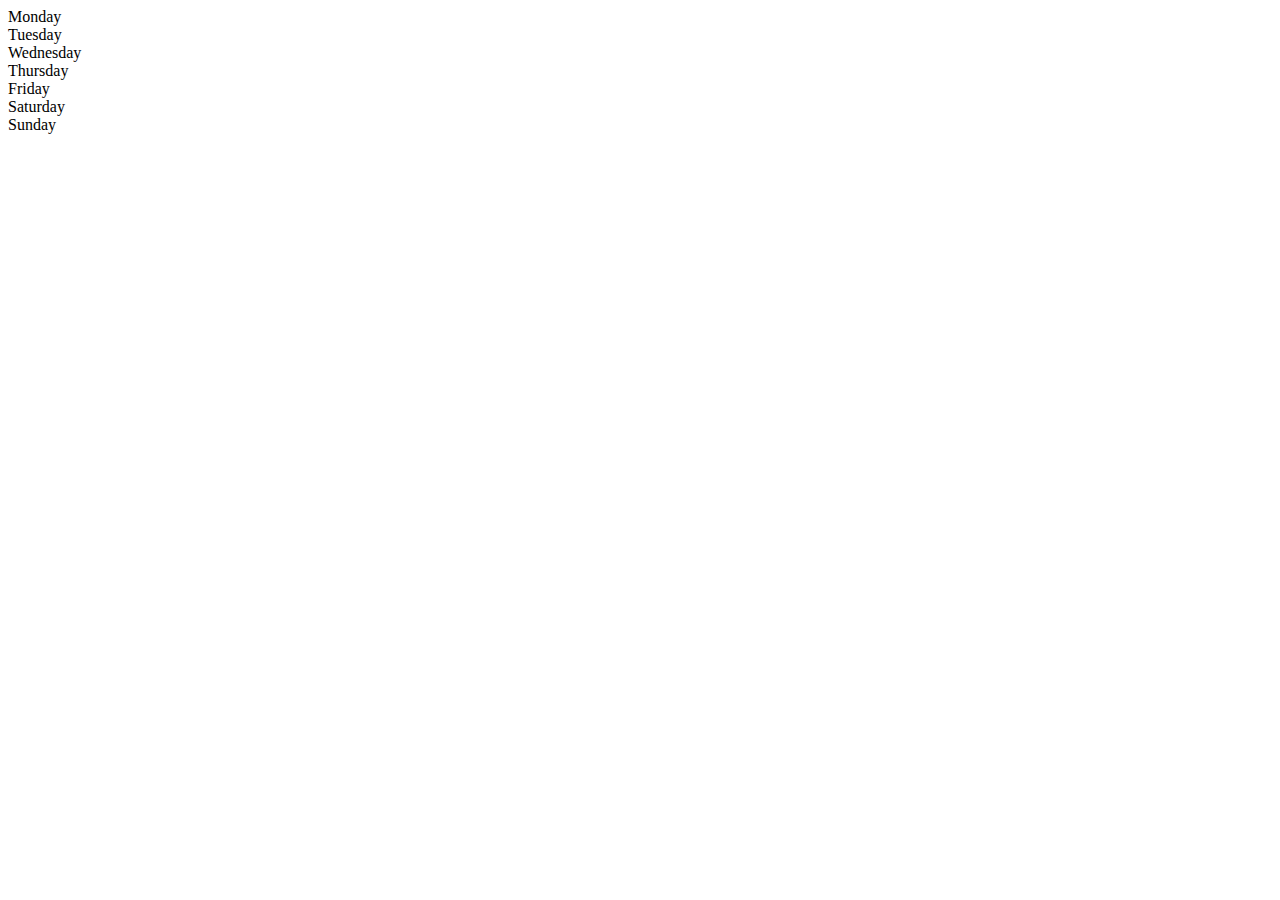
<file: src/main/resources/static/index.html>
<!DOCTYPE html>
<html lang="en">
<head>
    <meta charset="UTF-8">
    <title>Calendar</title>
    <link rel="stylesheet" href="style.css">
</head>
<body>
<div id="container">
    <div id="calendar">
        <div>Monday</div>
        <div>Tuesday</div>
        <div>Wednesday</div>
        <div>Thursday</div>
        <div>Friday</div>
        <div>Saturday</div>
        <div>Sunday</div>
    </div>
</div>
</body>
</html>
</file>
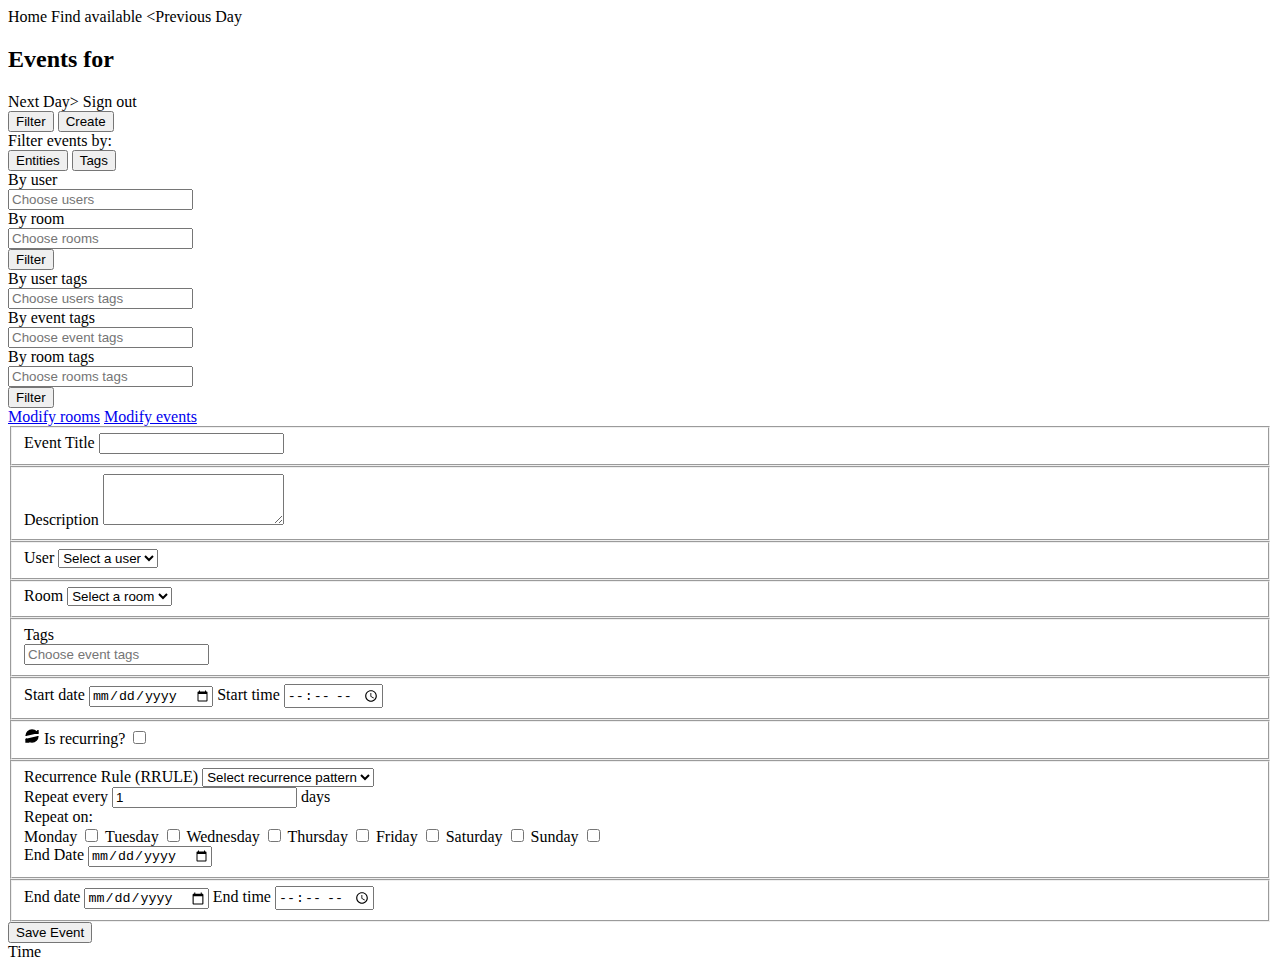
<file: src/main/resources/templates/calendar-day.html>
<!DOCTYPE html>
<html lang="en" xmlns:th="http://www.thymeleaf.org">

<head>
    <meta charset="UTF-8">
    <meta name="viewport" content="width=device-width, initial-scale=1.0">
    <title>Room Calendar</title>
    <link rel="stylesheet" th:href="@{/css/style.css}">
    <link rel="preconnect" href="https://fonts.googleapis.com">
    <link rel="preconnect" href="https://fonts.gstatic.com" crossorigin>
    <link href="https://fonts.googleapis.com/css2?family=Comfortaa:wght@300..700&display=swap" rel="stylesheet">
</head>

<body id="noscroll">
<div class="navigation">
    <a th:href="@{/calendar/(date=${currentDay},userIds=${userIds},roomIds=${roomIds})}" class="nav-link">Home</a>

    <a th:href="@{/calendar/findAvailable}" class="nav-link">Find available</a>

    <a th:href="@{/calendar/day(date=${previousDay},userIds=${userIds},roomIds=${roomIds})}" class="nav-link">
        &lt;Previous Day</a>

    <h2>
        Events for
        <span th:text="${#temporals.format(selectedDate, 'MMMM d, yyyy')}" style="color: var(--color-gold)">
            </span>
    </h2>

    <a th:href="@{/calendar/day(date=${nextDay},userIds=${userIds},roomIds=${roomIds})}" class="nav-link">
        Next Day&gt;
    </a>
    <a th:href="@{/signout}" class="nav-link">Sign out</a>

</div>


<div class="calendar-container">

    <div id="sidepanel">
        <div id="sidepanel-toggle" th:if="${canManageEvents}">
            <button class="sidepanel-button gold-border" id="sidepanel-button-left" onclick="toggleSidepanel('filter')">
                Filter
            </button>

            <button class="sidepanel-button" id="sidepanel-button-right" onclick="toggleSidepanel('create')">
                Create
            </button>
        </div>

        <div id="sidepanel-filter">
                <span>
                    Filter events by:
                </span>
            <div id="filter-toggle">
                <button class="sidepanel-button gold-border" id="filter-button-left"
                        onclick="toggleFilter('entities')">
                    Entities
                </button>

                <button class="sidepanel-button" id="filter-button-right" onclick="toggleFilter('tags')">
                    Tags
                </button>
            </div>


            <form id="filterEntityForm">

                <input type="hidden" th:name="${_csrf.parameterName}" th:value="${_csrf.token}"/>
                <input type="hidden" th:name="date" th:value="${selectedDate}"/>

                <div class="form-group">
                    <label for="userSearchInput">By user</label>
                    <div class="multi-select">
                        <div class="selected-container" id="userSelectedContainer"></div>
                        <input type="text" id="userSearchInput" placeholder="Choose users" autocomplete="off">
                        <div class="select-items select-hide" id="userSelectItems">
                            <div th:each="user : ${users}" th:data-value="${user.id}"
                                 th:data-name="${user.username}" th:text="${user.username}"></div>
                        </div>
                        <input type="hidden" id="filterUser" name="userIds" value="">
                    </div>
                </div>

                <div class="form-group">
                    <label for="roomSearchInput">By room</label>
                    <div class="multi-select">
                        <div class="selected-container" id="roomSelectedContainer">
                        </div>
                        <input type="text" id="roomSearchInput" placeholder="Choose rooms" autocomplete="off">
                        <div class="select-items select-hide" id="roomSelectItems">
                            <div th:each="room : ${rooms}" th:data-value="${room.id}" th:data-name="${room.name}"
                                 th:text="${room.name}"></div>
                        </div>
                        <input type="hidden" id="filterRoom" name="roomIds" value="">
                    </div>
                </div>
                <button type="submit" form="filterEntityForm" class="filterButton">Filter</button>

            </form>


            <form id="filterTagsForm" class="hidden">

                <input type="hidden" th:name="${_csrf.parameterName}" th:value="${_csrf.token}"/>
                <input type="hidden" th:name="date" th:value="${selectedDate}"/>

                <div class="form-group">
                    <label for="userTagsSearchInput">By user tags</label>
                    <div class="multi-select">
                        <div class="selected-container" id="userTagsSelectedContainer"></div>
                        <input type="text" id="userTagsSearchInput" placeholder="Choose users tags"
                               autocomplete="off">
                        <div class="select-items select-hide" id="userTagsSelectItems">
                            <div th:each="userTag : ${userTags}" th:data-value="${userTag}"
                                 th:data-name="${userTag}" th:text="${userTag}"></div>
                        </div>
                        <input type="hidden" id="filterTagsUser" name="userTags" value="">
                    </div>
                </div>
                <div class="form-group">
                    <label for="eventTagsSearchInput">By event tags</label>
                    <div class="multi-select">
                        <div class="selected-container" id="eventTagsSelectedContainer"></div>
                        <input type="text" id="eventTagsSearchInput" placeholder="Choose event tags"
                               autocomplete="off">
                        <div class="select-items select-hide" id="eventTagsSelectItems">
                            <div th:each="eventTag : ${eventTags}" th:data-value="${eventTag}"
                                 th:data-name="${eventTag}" th:text="${eventTag}"></div>
                        </div>
                        <input type="hidden" id="filterTagsEvent" name="eventTags" value="">
                    </div>
                </div>
                <div class="form-group">
                    <label for="roomTagsSearchInput">By room tags</label>
                    <div class="multi-select">
                        <div class="selected-container" id="roomTagsSelectedContainer">
                        </div>
                        <input type="text" id="roomTagsSearchInput" placeholder="Choose rooms tags"
                               autocomplete="off">
                        <div class="select-items select-hide" id="roomTagsSelectItems">
                            <div th:each="roomTag : ${roomTags}" th:data-value="${roomTag}"
                                 th:data-name="${roomTag}" th:text="${roomTag}"></div>
                        </div>
                        <input type="hidden" id="filterTagsRoom" name="roomTags" value="">
                    </div>
                </div>
                <button type="submit" form="filterTagsForm" class="filterButton">Filter</button>

            </form>


            <a href="/config/rooms" class="nav-link">Modify rooms</a>
            <a href="/config/events" class="nav-link">Modify events</a>
        </div>

        <div id="sidepanel-creation" class="hidden">
            <form id="eventForm">
                <input type="hidden" th:name="${_csrf.parameterName}" th:value="${_csrf.token}"/>

                <fieldset class="form-group">
                    <label for="eventTitle">Event Title</label>
                    <input type="text" id="eventTitle" name="title" required>
                </fieldset>

                <fieldset class="form-group">
                    <label for="eventDescription">Description</label>
                    <textarea id="eventDescription" name="description" rows="3"></textarea>
                </fieldset>

                <fieldset class="form-group">
                    <label for="userSelect">User</label>
                    <select id="userSelect" name="userId" required>
                        <option value="">Select a user</option>
                        <option th:each="user : ${users}" th:value="${user.id}" th:text="${user.username}"></option>
                    </select>
                </fieldset>

                <fieldset class="form-group">
                    <label for="roomSelect">Room</label>
                    <select id="roomSelect" name="roomId" required>
                        <option value="">Select a room</option>
                        <option th:each="room : ${rooms}" th:value="${room.id}" th:text="${room.name}"></option>
                    </select>
                </fieldset>

                <fieldset>
                    <div class="form-group">
                        <label for="eventTagsInput">Tags</label>
                        <div class="multi-select">
                            <div class="selected-container" id="eventTagsContainer"></div>
                            <input type="text" id="eventTagsInput" placeholder="Choose event tags" autocomplete="off">
                            <div class="select-items select-hide" id="eventTagsItems">
                                <div th:each="eventTag : ${eventTags}" th:data-value="${eventTag}"
                                     th:data-name="${eventTag}" th:text="${eventTag}"></div>
                            </div>
                        </div>
                    </div>
                </fieldset>

                <fieldset class="form-group ">
                    <label for="startDate">Start date</label>
                    <input type="date" id="startDate" name="startDate" required>

                    <label for="startTime">Start time</label>
                    <input type="time" id="startTime" name="startTime" required>
                </fieldset>

                <fieldset class="form-group ">
                    <div class="flex-row" id="is_recurring_zone">
                        <svg xmlns="http://www.w3.org/2000/svg" width="16" height="16" viewBox="0 0 24 24"
                             stroke="currentColor" stroke-width="2">
                            <path d="M3 12a9 9 0 0 1 9-9 9.75 9.75 0 0 1 6.74 2.74L21 8"></path>
                            <path d="M21 3v5h-5"></path>
                            <path d="M21 12a9 9 0 0 1-9 9 9.75 9.75 0 0 1-6.74-2.74L3 16"></path>
                            <path d="M8 21H3v-5"></path>
                        </svg>
                        <label for="is_recurring">Is recurring?</label>
                        <input type="checkbox" id="is_recurring" onclick="toggleRecurrence()" name="is_recurring">
                    </div>
                </fieldset>
                <fieldset class="form-group hidden" id="recurrence_zone">
                    <label for="rrule">Recurrence Rule (RRULE)</label>
                    <select id="rrule" name="rrule" onchange="updateRRule()">
                        <option value="">Select recurrence pattern</option>
                        <option value="FREQ=DAILY">Daily</option>
                        <option value="FREQ=WEEKLY">Weekly</option>
                        <option value="FREQ=MONTHLY">Monthly</option>
                        <option value="FREQ=YEARLY">Yearly</option>
                    </select>

                    <div id="recurrence_options" class="hidden">
                        <div class="flex-row" style="align-items: center; gap:0.5em">
                            <label style="width: max-content" for="interval">Repeat every</label>
                            <input type="number" id="interval" name="interval" min="1" value="1"
                                   onchange="updateRRule()">
                            <span id="interval_unit">days</span>
                        </div>

                        <div id="weekly_options" class="hidden">
                            <label>Repeat on:</label>
                            <div class="weekday-options">
                                <label for="MOinput">Monday</label>
                                <input id="MOinput" type="checkbox" name="weekday" value="MO"
                                       onchange="updateRRule()">

                                <label for="TUinput">Tuesday</label>
                                <input id="TUinput" type="checkbox" name="weekday" value="TU"
                                       onchange="updateRRule()">

                                <label for="WEinput">Wednesday</label>
                                <input id="WEinput" type="checkbox" name="weekday" value="WE"
                                       onchange="updateRRule()">

                                <label for="THinput">Thursday</label>
                                <input id="THinput" type="checkbox" name="weekday" value="TH"
                                       onchange="updateRRule()">

                                <label for="FRinput">Friday</label>
                                <input id="FRinput" type="checkbox" name="weekday" value="FR"
                                       onchange="updateRRule()">

                                <label for="SAinput">Saturday</label>
                                <input id="SAinput" type="checkbox" name="weekday" value="SA"
                                       onchange="updateRRule()">

                                <label for="SUinput">Sunday</label>
                                <input id="SUinput" type="checkbox" name="weekday" value="SU"
                                       onchange="updateRRule()">
                            </div>
                        </div>
                    </div>

                    <label for="recurrenceEndDate">End Date</label>
                    <input type="date" id="recurrenceEndDate" name="recurrenceEndDate">
                </fieldset>

                <fieldset class="form-group ">
                    <label for="endDate" class="sr-only">End date</label>
                    <input type="date" id="endDate" name="endDate" placeholder="Date" required>
                    <label for="endTime" class="sr-only">End time</label>
                    <input type="time" id="endTime" name="endTime" placeholder="Time" required>
                </fieldset>

                <div class="error-message" id="date-time-error" style="display: none; color: red; margin-top: 5px;">
                </div>
                <button type="submit" class="filterButton">Save Event</button>
            </form>
        </div>
    </div>

    <div id="scrollable">
        <div id="now-line"></div>
        <div class="flex-row">
            <div class="time-column">
                <div class="day-header time-header">
                    <span>Time</span>
                </div>
                <div class="time-slots">
                    <div th:each="hour : ${hours}" class="time-slot">
                        <span th:text="${hour + ':00'}"></span>
                    </div>
                </div>
            </div>

            <div class="day-grid">

                <div th:each="roomDay : ${roomDays}" th:class="'room-column'">
                    <div class="room-header">
                        <span class="room-name" th:text="${roomDay.room.name}"></span>
                    </div>
                    <div class="room-time-grid">
                        <div th:each="hour : ${hours}" class="hour-slot" th:data-hour="${hour}"
                             th:data-room="${roomDay.room.id}" th:data-day="${selectedDate}">
                        </div>
                        <div th:each="event : ${roomDay.getEvents()}" th:class="'event'" th:draggable="true"
                             th:style="'height: calc(' + ${event.getDurationInADay()} + '* var(--hour-height));top: calc(' + ${event.getStartTimeToUse()} + ' * var(--hour-height) + 0px);'">
                            <a class="event-title" th:href="@{/event/{id}(id=${event.id})}"
                               th:text="${event.title}"></a>
                            <div class="event-time"
                                 th:text="${#temporals.format(event.startTime, 'HH:mm') + ' - ' + #temporals.format(event.endTime, 'HH:mm')}">
                            </div>
                            <div class="event-details">
                                    <span class="event-user" th:if="${event.user != null}"
                                          th:text="${'User: ' + event.user.username}"></span>

                                <span class="event-desc" th:if="${event.description}"
                                      th:text="${#strings.abbreviate(event.description, 50)}"></span>
                            </div>
                        </div>
                    </div>
                </div>
            </div>
        </div>
    </div>
</div>
</body>

<script>
    function toggleRecurrence() {
        const isRecurring = document.getElementById('is_recurring').checked;
        const recurrenceZone = document.getElementById('recurrence_zone');
        if (isRecurring) {
            recurrenceZone.classList.remove('hidden');
        } else {
            recurrenceZone.classList.add('hidden');
        }
    }

    function updateRRule() {
        const freq = document.getElementById('rrule').value;
        const recurrenceOptions = document.getElementById('recurrence_options');
        const weeklyOptions = document.getElementById('weekly_options');
        const intervalUnit = document.getElementById('interval_unit');

        if (freq) {
            recurrenceOptions.classList.remove('hidden');
            weeklyOptions.classList.toggle('hidden', freq !== 'FREQ=WEEKLY');

            // Update interval unit text
            switch (freq) {
                case 'FREQ=DAILY':
                    intervalUnit.textContent = 'days';
                    break;
                case 'FREQ=WEEKLY':
                    intervalUnit.textContent = 'weeks';
                    break;
                case 'FREQ=MONTHLY':
                    intervalUnit.textContent = 'months';
                    break;
                case 'FREQ=YEARLY':
                    intervalUnit.textContent = 'years';
                    break;
            }
        } else {
            recurrenceOptions.classList.add('hidden');
        }
    }

    function updateNowLine() {
        const time = new Date();
        const hour = time.getHours();
        const minutes = time.getMinutes();
        //This gets the height of the time slot with all the CSS applied
        const hourHeight = document.getElementsByClassName('time-slot')[0].getBoundingClientRect().height;

        //This gets the top position of the time slots container (The start of our scrollable area)
        const calendarTop = document.getElementsByClassName('time-slot')[0].getBoundingClientRect().top;

        const position = calendarTop + ((hour - 1) + minutes / 60) * (hourHeight);

        document.getElementById('now-line').style.top = position + 'px';
    }

    const eventForm = document.getElementById('eventForm');

    async function validateDateTimeRange() {
        const startDate = document.getElementById('startDate').value;
        const startTime = document.getElementById('startTime').value;
        const endDate = document.getElementById('endDate').value;
        const endTime = document.getElementById('endTime').value;
        const roomId = document.getElementById('roomSelect').value;

        if (!startDate || !startTime || !endDate || !endTime || !roomId) {
            return false;
        }

        const startDateTime = new Date(`${startDate}T${startTime}`);
        const endDateTime = new Date(`${endDate}T${endTime}`);

        const errorElement = document.getElementById('date-time-error');

        if (endDateTime <= startDateTime) {
            errorElement.textContent = "End date/time must be after start date/time";
            errorElement.style.display = "block";
            return false;
        }

        // Check availability with the API
        try {
            const response = await fetch('/api/v1/checkavailability', {
                method: 'POST',
                headers: {
                    'Content-Type': 'application/json',
                },
                credentials: 'include',
                body: JSON.stringify({
                    startTime: `${startDate}T${startTime}:00`,
                    endTime: `${endDate}T${endTime}:00`,
                    roomId: roomId,
                })
            });

            const data = await response.json();
            if (data === false) {
                errorElement.textContent = "The selected time slot is not available";
                errorElement.style.display = "block";
                return false;
            }
        } catch (error) {
            console.error("Error checking availability:", error);
            errorElement.textContent = "Failed to check time slot availability";
            errorElement.style.display = "block";
            return false;
        }
        errorElement.style.display = "none";
        return true;
    }

    // Add validation to the date and time fields
    document.getElementById('startDate').addEventListener('change', validateDateTimeRange);
    document.getElementById('startTime').addEventListener('change', validateDateTimeRange);
    document.getElementById('endDate').addEventListener('change', validateDateTimeRange);
    document.getElementById('endTime').addEventListener('change', validateDateTimeRange);

    eventForm.addEventListener('submit', async (e) => {
        e.preventDefault();

        // Validate the date range first
        if (!await validateDateTimeRange()) {
            return;
        }

        // Combine date and time inputs into datetime strings
        const startDate = document.getElementById('startDate').value;
        const startTime = document.getElementById('startTime').value;
        const endDate = document.getElementById('endDate').value;
        const endTime = document.getElementById('endTime').value;

        const startDateTime = `${startDate}T${startTime}:00`;
        const endDateTime = `${endDate}T${endTime}:00`;

        const formData = {
            title: document.getElementById('eventTitle').value,
            description: document.getElementById('eventDescription').value,
            roomId: document.getElementById('roomSelect').value,
            userId: document.getElementById('userSelect').value,
            recurring: document.getElementById('is_recurring').checked,
            rrule: document.getElementById('is_recurring').checked ? document.getElementById('rrule').value : null,
            recurrenceEndDate: document.getElementById('is_recurring').checked && document.getElementById('recurrenceEndDate').value ?
                document.getElementById('recurrenceEndDate').value + 'T00:00:00' : null,
            interval: document.getElementById('is_recurring').checked ? document.getElementById('interval').value : null,
            weekdays: document.getElementById('is_recurring').checked && document.getElementById('rrule').value === 'FREQ=WEEKLY' ?
                Array.from(document.querySelectorAll('input[name="weekday"]:checked')).map(checkbox => checkbox.value) : null,
            startTime: startDateTime,
            endTime: endDateTime
        };

        try {
            const response = await fetch('/api/v1/addevents', {
                method: 'POST',
                headers: {
                    'Content-Type': 'application/json',
                },
                credentials: 'include',
                body: JSON.stringify(formData)
            });

            if (response.ok) {
                window.location.reload();
            } else {
                let errorMessage = getErrorMessageForStatusCode(response.status);

                // Try to get more specific error from response body
                try {
                    const errorData = await response.json();
                    if (errorData.message) {
                        errorMessage += `: ${errorData.message}`;
                    }
                } catch (e) {

                }

                alert(`Failed to save event: ${errorMessage}`);
            }
        } catch (error) {
            console.error('Error:', error);
            alert('Failed to save event: Network error');
        }
    });
    const urlParams = new URLSearchParams(window.location.search);
    const preselectedUserIds = urlParams.get('userIds') ? urlParams.get('userIds').split(',') : [];
    const preselectedRoomIds = urlParams.get('roomIds') ? urlParams.get('roomIds').split(',') : [];
    const preselectedRoomTags = urlParams.get('roomTags') ? urlParams.get('roomTags').split(',') : [];
    const preselectedUserTags = urlParams.get('userTags') ? urlParams.get('userTags').split(',') : [];
    const preselectedEventTags = urlParams.get('eventTags') ? urlParams.get('eventTags').split(',') : [];
    document.addEventListener('DOMContentLoaded', function () {
        setupMultiSelectDropdown(
            'userSearchInput',
            'userSelectItems',
            'filterUser',
            'userSelectedContainer',
            preselectedUserIds
        );

        setupMultiSelectDropdown(
            'roomSearchInput',
            'roomSelectItems',
            'filterRoom',
            'roomSelectedContainer',
            preselectedRoomIds
        );

        setupMultiSelectDropdown(
            'userTagsSearchInput',
            'userTagsSelectItems',
            'filterTagsUser',
            'userTagsSelectedContainer',
            preselectedUserTags
        );
        setupMultiSelectDropdown(
            'eventTagsSearchInput',
            'eventTagsSelectItems',
            'filterTagsEvent',
            'eventTagsSelectedContainer',
            preselectedEventTags
        );
        setupMultiSelectDropdown(
            'roomTagsSearchInput',
            'roomTagsSelectItems',
            'filterTagsRoom',
            'roomTagsSelectedContainer',
            preselectedRoomTags
        );


        setupMultiSelectDropdown(
            'eventTagsInput',
            'eventTagsItems',
            'filterTagsEvent',
            'eventTagsContainer'
        );
        const hourSlots = document.querySelectorAll('.hour-slot');
        hourSlots.forEach(function (slot) {
            slot.addEventListener('click', function () {
                const hour = this.getAttribute('data-hour');
                const day = this.getAttribute('data-day');
                const roomId = this.getAttribute('data-room');
                addNewEvent(hour, day, roomId);
            });
        });

        setTimeout(updateNowLine, 200); // Give it a moment to load and then update the line
        setInterval(updateNowLine, 60000); // Update every minute

    });

    function getErrorMessageForStatusCode(status) {
        const errorMessages = {
            400: 'Bad request - Please check your input data',
            401: 'Unauthorized - Please log in again',
            403: 'Forbidden - You don\'t have permission for this action',
            404: 'Not found - The requested resource doesn\'t exist',
            409: 'Conflict - This event conflicts with another event',
            422: 'Validation error - Please check your event details',
            429: 'Too many requests - Please try again later',
            500: 'Server error - Please try again later',
            503: 'Service unavailable - Please try again later'
        };

        return errorMessages[status] || `Unknown error (${status})`;
    }

    function addNewEvent(hour, day, roomId) {
        // Check if user has permission to create events
        const canManageEvents = document.getElementById("sidepanel-toggle");
        if (canManageEvents === null) {
            alert('You do not have permission to create events. Please contact an administrator.');
            return;
        }

        toggleSidepanel('create');
        const hourInt = parseInt(hour);
        const formattedHour = hourInt.toString().padStart(2, '0');

        document.getElementById('startDate').value = day;
        document.getElementById('endDate').value = day;

        document.getElementById('startTime').value = `${formattedHour}:00`;

        // Set end time to 59 minutes later
        let endHour = hourInt;
        let endMinute = 59;
        // If hour is 23, keep at 23:59
        if (hourInt === 23) {
            endHour = 23;
            endMinute = 59;
        }
        document.getElementById('endTime').value = `${endHour.toString().padStart(2, '0')}:${endMinute.toString().padStart(2, '0')}`;

        // Set the room
        if (roomId) {
            document.getElementById('roomSelect').value = roomId;
        }

        validateDateTimeRange();

        // Toggle visibility of panels
        document.getElementById('sidepanel-creation').classList.remove('hidden');
        document.getElementById('sidepanel-filter').classList.add('hidden');
    }

    function toggleSidepanel(value) {
        const sidepanelFilter = document.getElementById('sidepanel-filter');
        const sidepanelCreation = document.getElementById('sidepanel-creation');
        const sidepanelButtonLeft = document.getElementById('sidepanel-button-left');
        const sidepanelButtonRight = document.getElementById('sidepanel-button-right');

        if (value === 'filter') {
            sidepanelFilter.classList.remove('hidden');
            sidepanelCreation.classList.add('hidden');

            sidepanelButtonLeft.classList.add('gold-border');
            sidepanelButtonRight.classList.remove('gold-border');
        } else if (value === 'create') {
            sidepanelCreation.classList.remove('hidden');
            sidepanelFilter.classList.add('hidden');

            sidepanelButtonRight.classList.add('gold-border');
            sidepanelButtonLeft.classList.remove('gold-border');
        } else {
            console.error("Invalid value for toggleSidepanel");
        }

    }

    function toggleFilter(value) {
        const filterEntity = document.getElementById('filterEntityForm');
        const filterTags = document.getElementById('filterTagsForm');

        const filterEntityForm = document.getElementById('filterEntityForm');
        const filterTagsForm = document.getElementById('filterTagsForm');

        const filterButton = document.getElementById('filter-button-left');
        const TagsButton = document.getElementById('filter-button-right');

        if (value === 'entities') {
            filterEntity.classList.remove('hidden');
            filterTags.classList.add('hidden');

            filterEntityForm.classList.remove('hidden');
            filterTagsForm.classList.add('hidden');


            filterButton.classList.add('gold-border');
            TagsButton.classList.remove('gold-border');
        } else if (value === 'tags') {
            filterTags.classList.remove('hidden');
            filterEntity.classList.add('hidden');

            filterTagsForm.classList.remove('hidden');
            filterEntityForm.classList.add('hidden');

            TagsButton.classList.add('gold-border');
            filterButton.classList.remove('gold-border');
        } else {
            console.error("Invalid value for toggleFilter");
        }

    }

    function setupMultiSelectDropdown(inputId, itemsId, hiddenFieldId, selectedContainerId, preselectedValues = []) {
        const searchInput = document.getElementById(inputId);
        const selectItems = document.getElementById(itemsId);
        const hiddenField = document.getElementById(hiddenFieldId);
        const selectedContainer = document.getElementById(selectedContainerId);
        const allItems = selectItems.querySelectorAll('div');

        // Track selected values while initializing with given filters
        let selectedValues = [...preselectedValues];

        hiddenField.value = selectedValues.join(',');
        // Initialize selected items
        if (preselectedValues.length > 0) {
            for (let i = 0; i < allItems.length; i++) {
                const value = allItems[i].getAttribute('data-value');
                const name = allItems[i].getAttribute('data-name');

                if (preselectedValues.includes(value)) {
                    addSelectedItem(value, name);
                    allItems[i].classList.add('selected');
                }
            }
        }
        // Show dropdown when input is focused
        searchInput.addEventListener('focus', function () {
            selectItems.classList.remove('select-hide');
        });

        // Filter items as user types
        searchInput.addEventListener('input', function () {
            const filter = this.value.toUpperCase();

            for (let i = 0; i < allItems.length; i++) {
                const txtValue = allItems[i].textContent || allItems[i].innerText;
                if (txtValue.toUpperCase().indexOf(filter) > -1) {
                    allItems[i].style.display = "";
                } else {
                    allItems[i].style.display = "none";
                }
            }
        });

        // Handle selection
        for (let i = 0; i < allItems.length; i++) {
            allItems[i].addEventListener('click', function () {
                const value = this.getAttribute('data-value');
                const name = this.getAttribute('data-name');

                // Only add if not already selected
                if (!selectedValues.includes(value)) {
                    addSelectedItem(value, name);
                    this.classList.add('selected');
                }

                searchInput.focus();
            });
        }

        // Close dropdown when clicking outside
        document.addEventListener('click', function (e) {
            if (e.target !== searchInput && !selectItems.contains(e.target)) {
                selectItems.classList.add('select-hide');
            }
        });

        // Function to add a selected item
        function addSelectedItem(value, name) {
            // Only add if not already in the container
            if (!selectedContainer.querySelector(`.selected-tag[data-value="${value}"]`)) {
                // Create tag element
                const tag = document.createElement('div');
                tag.className = 'selected-tag';
                tag.dataset.value = value;
                tag.innerHTML = name + '<span class="tag-remove">&times;</span>';

                // Add remove event
                tag.querySelector('.tag-remove').addEventListener('click', function () {
                    removeSelectedItem(value);
                });

                // Add to container
                selectedContainer.appendChild(tag);

                // Update selected values array if not already included
                if (!selectedValues.includes(value)) {
                    selectedValues.push(value);
                }

                // Update hidden field
                hiddenField.value = selectedValues.join(',');
            }
        }

        // Function to remove a selected item
        function removeSelectedItem(value) {
            // Remove from selected values array
            selectedValues = selectedValues.filter(item => item !== value);

            // Remove tag element
            const tag = selectedContainer.querySelector(`.selected-tag[data-value="${value}"]`);
            if (tag) {
                selectedContainer.removeChild(tag);
            }

            // Un-mark item in dropdown
            const item = selectItems.querySelector(`div[data-value="${value}"]`);
            if (item) {
                item.classList.remove('selected');
            }

            // Update hidden field
            hiddenField.value = selectedValues.join(',');
        }
    }
</script>

</html>
</file>
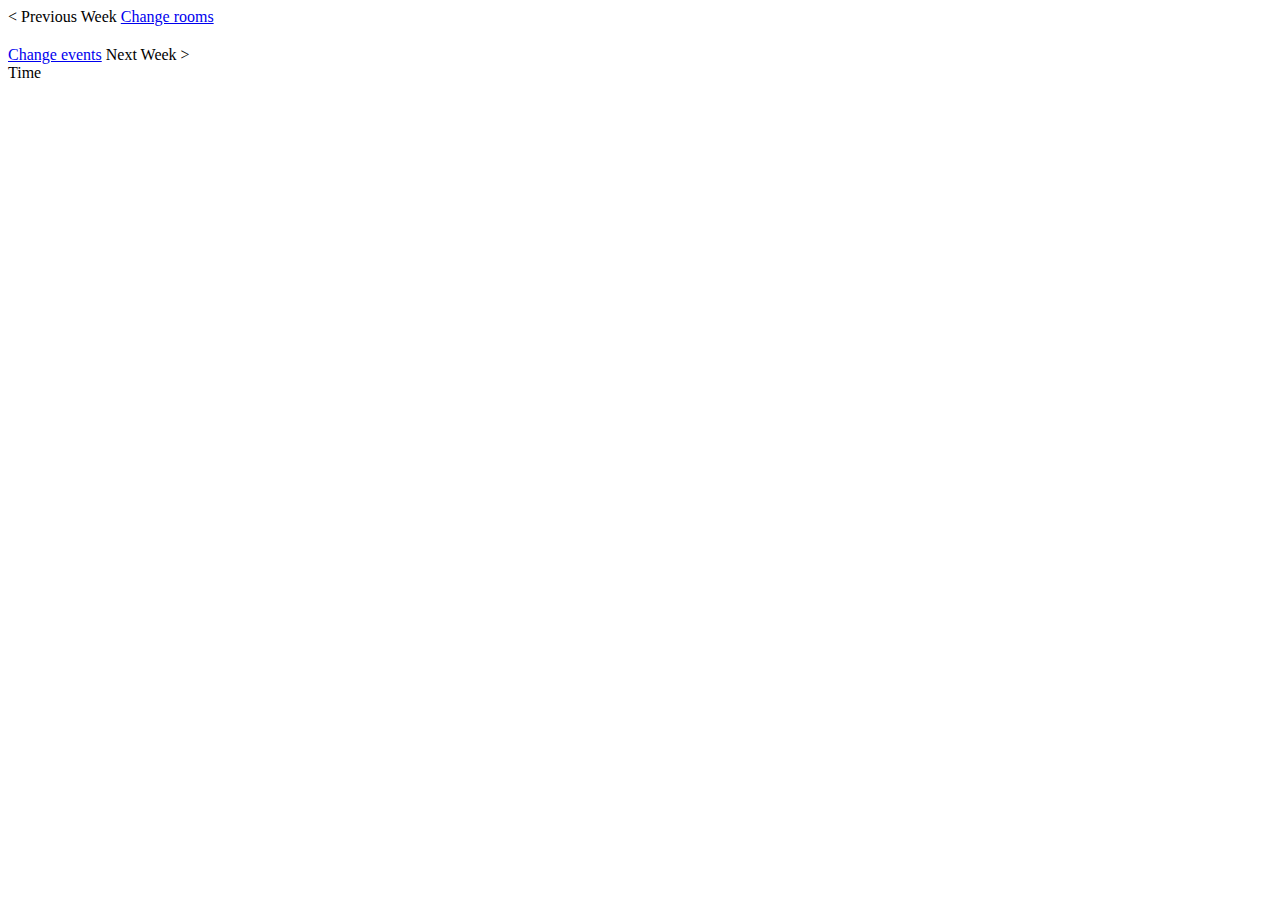
<file: src/main/resources/templates/calendar.html>
<!DOCTYPE html>
<html lang="en" xmlns:th="http://www.thymeleaf.org">
<head>
    <meta charset="UTF-8">
    <meta name="viewport" content="width=device-width, initial-scale=1.0">
    <title>Week Calendar</title>
    <link rel="stylesheet" th:href="@{/css/style.css}">
</head>
<body>
<div class="navigation">
    <a th:href="@{/calendar(date=${previousWeek})}" class="nav-link">&lt; Previous Week</a>
    <a href="/config/rooms" class="nav-link">Change rooms</a>
    <h2 th:text="${'Week of ' + #temporals.format(currentWeekStart, 'MMMM d, yyyy')}"></h2>
    <a href="/config/events" class="nav-link">Change events</a>
    <a th:href="@{/calendar(date=${nextWeek})}" class="nav-link">Next Week &gt;</a>
</div>


<div class="calendar-container">
    <!-- Time slots column on the left -->
    <div class="time-column">
        <div class="day-header time-header">
            <span>Time</span>
        </div>
        <div class="time-slots">
            <div th:each="hour : ${hours}" class="time-slot">
                <span th:text="${hour + ':00'}"></span>
            </div>
        </div>
    </div>

    <!-- Days with time-slotted events -->
    <div class="week-grid">
        <div th:each="day : ${weekDays}"
             th:class="'day-column' + (${day.today} ? ' today' : '') + (${day.date.equals(selectedDate)} ? ' selected' : '')">
            <div class="day-header">
                <span class="day-name" th:text="${day.dayName}"></span>
                <span class="date" th:text="${#temporals.format(day.date, 'MMM d')}"></span>
            </div>
            <div class="day-time-grid">
                <div th:each="hour : ${hours}" class="hour-slot">
                    <div th:each="event : ${events}"
                         th:if="${event.startTime.toLocalDate().equals(day.date) && event.startTime.getHour() == hour}"
                         th:class="'event'"
                         th:style="'height: calc(' + ${T(java.time.Duration).between(event.startTime, event.endTime).toMinutes() / 60.0} + ' * var(--hour-height));'"
                         th:title="${event.description}">
                        <div class="event-title" th:text="${event.title}"></div>
                        <div class="event-time"
                             th:text="${#temporals.format(event.startTime, 'HH:mm') + ' - ' + #temporals.format(event.endTime, 'HH:mm')}"></div>
                        <div class="event-details">
                                <span class="event-room" th:if="${event.room != null}"
                                      th:text="${'Room: ' + event.room.name}"></span>
                            <span class="event-user" th:if="${event.user != null}"
                                  th:text="${'User: ' + event.user.username}"></span>
                            <span class="event-desc" th:if="${event.description}"
                                  th:text="${#strings.abbreviate(event.description, 50)}"></span>
                        </div>
                    </div>
                </div>
            </div>
        </div>
    </div>
</div>

</body>
</html>
</file>
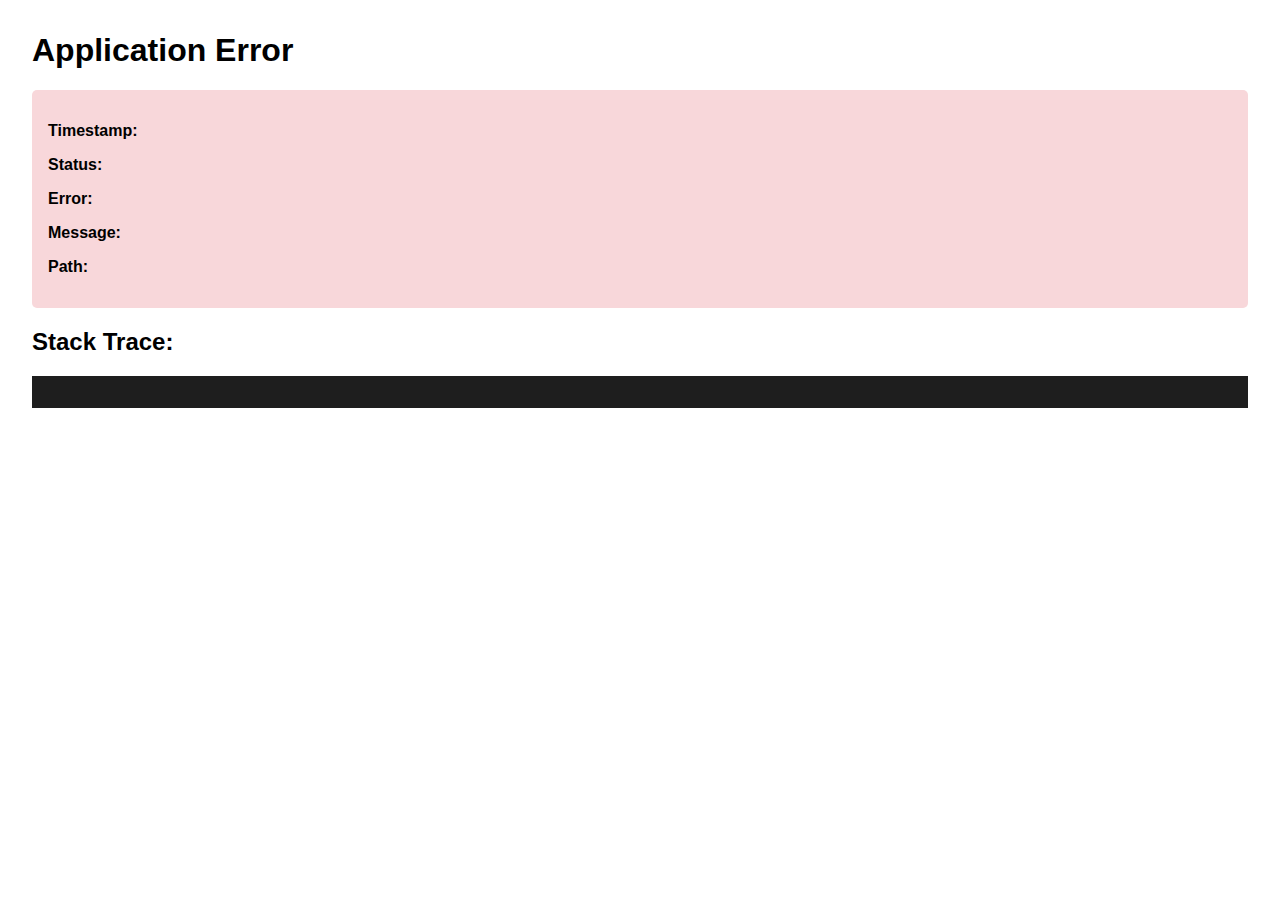
<file: src/main/resources/templates/error-debug.html>
<!DOCTYPE html>
<html lang="en" xmlns:th="http://www.thymeleaf.org">
<head>
    <title>Error Debug Page</title>
    <style>
        body { font-family: Arial, sans-serif; margin: 2rem; }
        .error-details { background: #f8d7da; padding: 1rem; border-radius: 5px; }
        pre { background: #1e1e1e; color: #d4d4d4; padding: 1rem; overflow-x: auto; }
    </style>
</head>
<body>
    <h1>Application Error</h1>

    <div class="error-details">
        <p><strong>Timestamp:</strong> <span th:text="${timestamp}"></span></p>
        <p><strong>Status:</strong> <span th:text="${status}"></span></p>
        <p><strong>Error:</strong> <span th:text="${error}"></span></p>
        <p><strong>Message:</strong> <span th:text="${message}"></span></p>
        <p><strong>Path:</strong> <span th:text="${path}"></span></p>
    </div>

    <h2>Stack Trace:</h2>
    <pre th:text="${trace}"></pre>
</body>
</html>
</file>
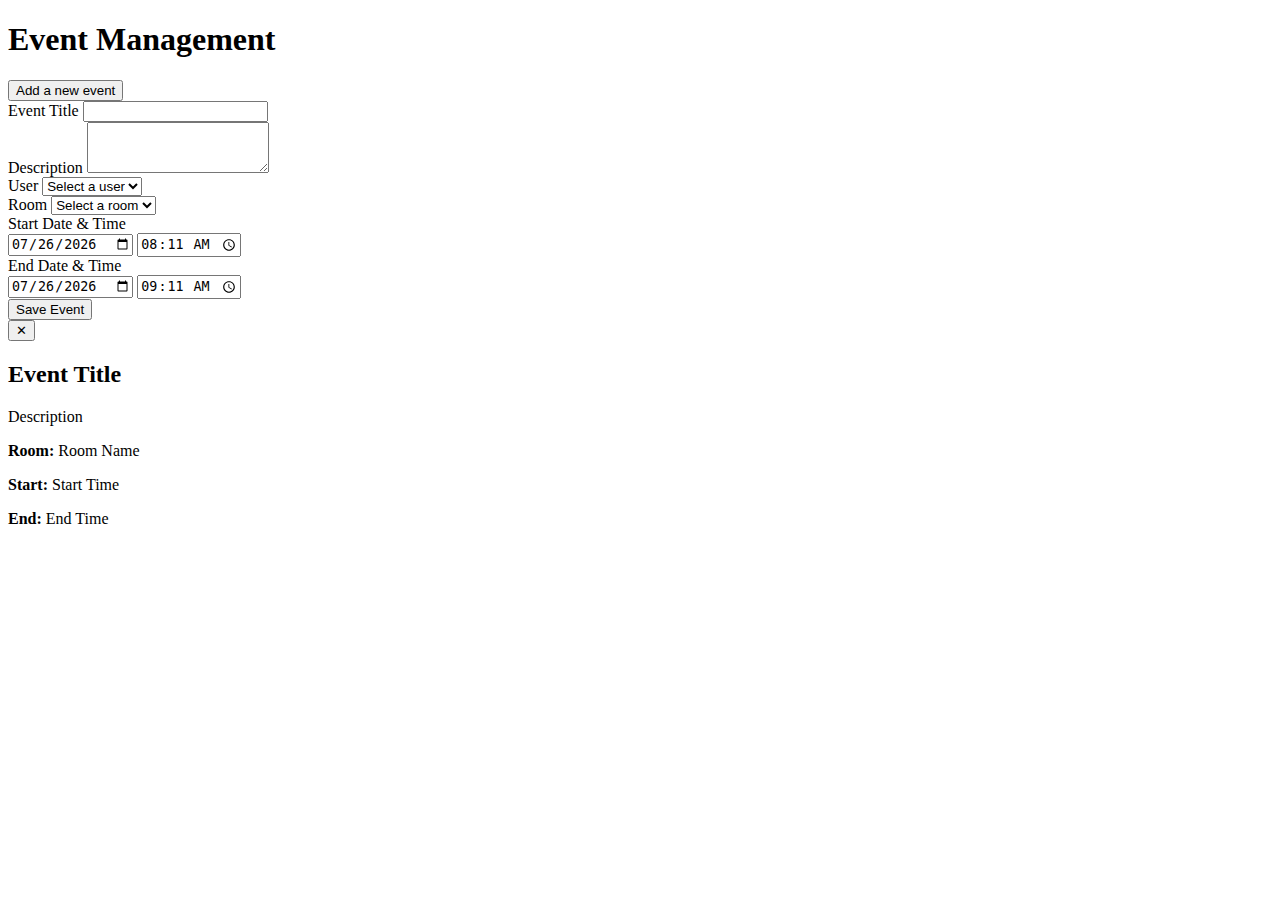
<file: src/main/resources/templates/events.html>
<!DOCTYPE html>
<html lang="en">
<head>
    <meta charset="UTF-8">
    <meta name="_csrf" th:content="${_csrf.token}"/>
    <meta name="_csrf_header" th:content="${_csrf.headerName}"/>
    <title>Event Editor</title>
    <link rel="stylesheet" th:href="@{/css/style.css}">
    <link rel="preconnect" href="https://fonts.googleapis.com">
    <link rel="preconnect" href="https://fonts.gstatic.com" crossorigin>
    <link href="https://fonts.googleapis.com/css2?family=Comfortaa:wght@300..700&display=swap" rel="stylesheet">
</head>
<body>
<div class="events-container">
    <h1>Event Management</h1>
    <div class="add-event">
        <button class="add-btn" id="addEventBtn">Add a new event</button>
        <div class="add-form" id="addEventForm">
            <form id="eventForm">
                <input type="hidden" name="${_csrf.parameterName}" value="${_csrf.token}"/>
                <div class="form-group">
                    <label for="eventTitle">Event Title</label>
                    <input type="text" id="eventTitle" name="title" required>
                </div>
                <div class="form-group">
                    <label for="eventDescription">Description</label>
                    <textarea id="eventDescription" name="description" rows="3"></textarea>
                </div>
                <div class="form-group">
                    <label for="userSelect">User</label>
                    <select id="userSelect" name="userId" required>
                        <option value="">Select a user</option>
                        <option th:each="user : ${users}" th:value="${user.id}" th:text="${user.username}"></option>
                    </select>
                </div>
                <div class="form-group">
                    <label for="roomSelect">Room</label>
                    <select id="roomSelect" name="roomId" required>
                        <option value="">Select a room</option>
                        <option th:each="room : ${rooms}" th:value="${room.id}" th:text="${room.name}"></option>
                    </select>
                </div>
                <div class="form-group">
                    <label for="startDate">Start Date & Time</label>
                    <div class="time-container">
                        <input type="date" id="startDate" name="startDate" required>
                        <input type="time" id="startTime" name="startTime" required>
                    </div>
                </div>
                <div class="form-group">
                    <label for="endDate">End Date & Time</label>
                    <div class="time-container">
                        <input type="date" id="endDate" name="endDate" required>
                        <input type="time" id="endTime" name="endTime" required>
                    </div>
                    <div class="error-message" id="date-time-error"
                         style="display: none; color: red; margin-top: 5px;"></div>
                </div>

                <button type="submit" class="save-btn">Save Event</button>
            </form>
        </div>
    </div>

    <div class="event-list" id="eventList">
        <div th:each="event : ${events}" class="event-card">
            <button class="delete-btn" th:onclick="'deleteEvent(' + ${event.id} + ')'">&#x2715;</button>

            <h2 th:text="${event.title}">Event Title</h2>

            <p th:text="${event.description ?: 'No description'}">Description</p>
            <p>
                <strong>Room:</strong>
                <span th:text="${event.room != null ? event.room.name : 'No room assigned'}">Room Name</span>
            </p>
            <p>
                <strong>Start:</strong>
                <span th:text="${#temporals.format(event.startTime, 'yyyy-MM-dd HH:mm')}">Start Time</span>
            </p>
            <p>
                <strong>End:</strong>
                <span th:text="${#temporals.format(event.endTime, 'yyyy-MM-dd HH:mm')}">End Time</span>
            </p>
        </div>
    </div>

</div>

<script>
    const addEventBtn = document.getElementById('addEventBtn');
    const addEventForm = document.getElementById('addEventForm');
    const eventForm = document.getElementById('eventForm');
    // Toggle form visibility
    addEventBtn.addEventListener('click', () => {
        addEventForm.classList.toggle('active');
        addEventBtn.textContent = addEventForm.classList.contains('active') ? '×' : 'Add a new event';
    });

    function getCsrfToken() {
        return document.querySelector("meta[name='_csrf']").content;
    }

    function getCsrfHeader() {
        return document.querySelector("meta[name='_csrf_header']").content;
    }

    function deleteEvent(eventId) {
        if (confirm('Are you sure you want to delete this event?')) {
            fetch('/api/v1/deleteevents/' + eventId, {
                method: 'DELETE',
                headers: {
                    'Content-Type': 'application/json',
                    [getCsrfHeader()]: getCsrfToken()
                },
                credentials: 'include'
            }).then(response => {
                if (response.ok) {
                    window.location.reload();
                }
            }).catch(error => {
                console.error('Error:', error);
                alert('Failed to delete event');
            });
        }
    }

    function validateDateTimeRange() {
        const startDate = document.getElementById('startDate').value;
        const startTime = document.getElementById('startTime').value;
        const endDate = document.getElementById('endDate').value;
        const endTime = document.getElementById('endTime').value;

        if (!startDate || !startTime || !endDate || !endTime) {
            return false;
        }

        const startDateTime = new Date(`${startDate}T${startTime}`);
        const endDateTime = new Date(`${endDate}T${endTime}`);

        const errorElement = document.getElementById('date-time-error');

        if (endDateTime <= startDateTime) {
            errorElement.textContent = "End date/time must be after start date/time";
            errorElement.style.display = "block";
            return false;
        }

        errorElement.style.display = "none";
        return true;
    }

    // Add validation to the date and time fields
    document.getElementById('startDate').addEventListener('change', validateDateTimeRange);
    document.getElementById('startTime').addEventListener('change', validateDateTimeRange);
    document.getElementById('endDate').addEventListener('change', validateDateTimeRange);
    document.getElementById('endTime').addEventListener('change', validateDateTimeRange);

    eventForm.addEventListener('submit', async (e) => {
        e.preventDefault();

        // Validate the date range first
        if (!validateDateTimeRange()) {
            return;
        }

        // Combine date and time inputs into datetime strings
        const startDate = document.getElementById('startDate').value;
        const startTime = document.getElementById('startTime').value;
        const endDate = document.getElementById('endDate').value;
        const endTime = document.getElementById('endTime').value;

        const startDateTime = `${startDate}T${startTime}:00`;
        const endDateTime = `${endDate}T${endTime}:00`;

        const formData = {
            title: document.getElementById('eventTitle').value,
            description: document.getElementById('eventDescription').value,
            roomId: document.getElementById('roomSelect').value,
            userId: document.getElementById('userSelect').value,
            startTime: startDateTime,
            endTime: endDateTime,
        };

        try {
            const response = await fetch('/api/v1/addevents', {
                method: 'POST',
                headers: {
                    'Content-Type': 'application/json',
                    [getCsrfHeader()]: getCsrfToken()
                },
                credentials: 'include',
                body: JSON.stringify(formData)
            });

            if (response.ok) {
                window.location.reload();
            } else {
                let errorMessage;
                try {
                    const errorData = await response.json();
                    errorMessage = errorData.message || 'Failed to save event';
                } catch (e) {
                    errorMessage = 'Failed to save event';
                }
                alert(`Failed to save event: ${errorMessage}`);
            }
        } catch (error) {
            console.error('Error:', error);
            alert('Failed to save event');
        }
    });

    // Set default date values to today
    document.addEventListener('DOMContentLoaded', () => {
        const today = new Date().toISOString().split('T')[0];
        document.getElementById('startDate').value = today;
        document.getElementById('endDate').value = today;

        // Set default times
        const now = new Date();
        let hours = now.getHours().toString().padStart(2, '0');
        let minutes = now.getMinutes().toString().padStart(2, '0');
        document.getElementById('startTime').value = `${hours}:${minutes}`;

        // Set default end time to one hour later
        let endHour = (now.getHours() + 1) % 24;
        document.getElementById('endTime').value = `${endHour.toString().padStart(2, '0')}:${minutes}`;

        // Validate initial values
        validateDateTimeRange();
    });
</script>
</body>
</html>
</file>
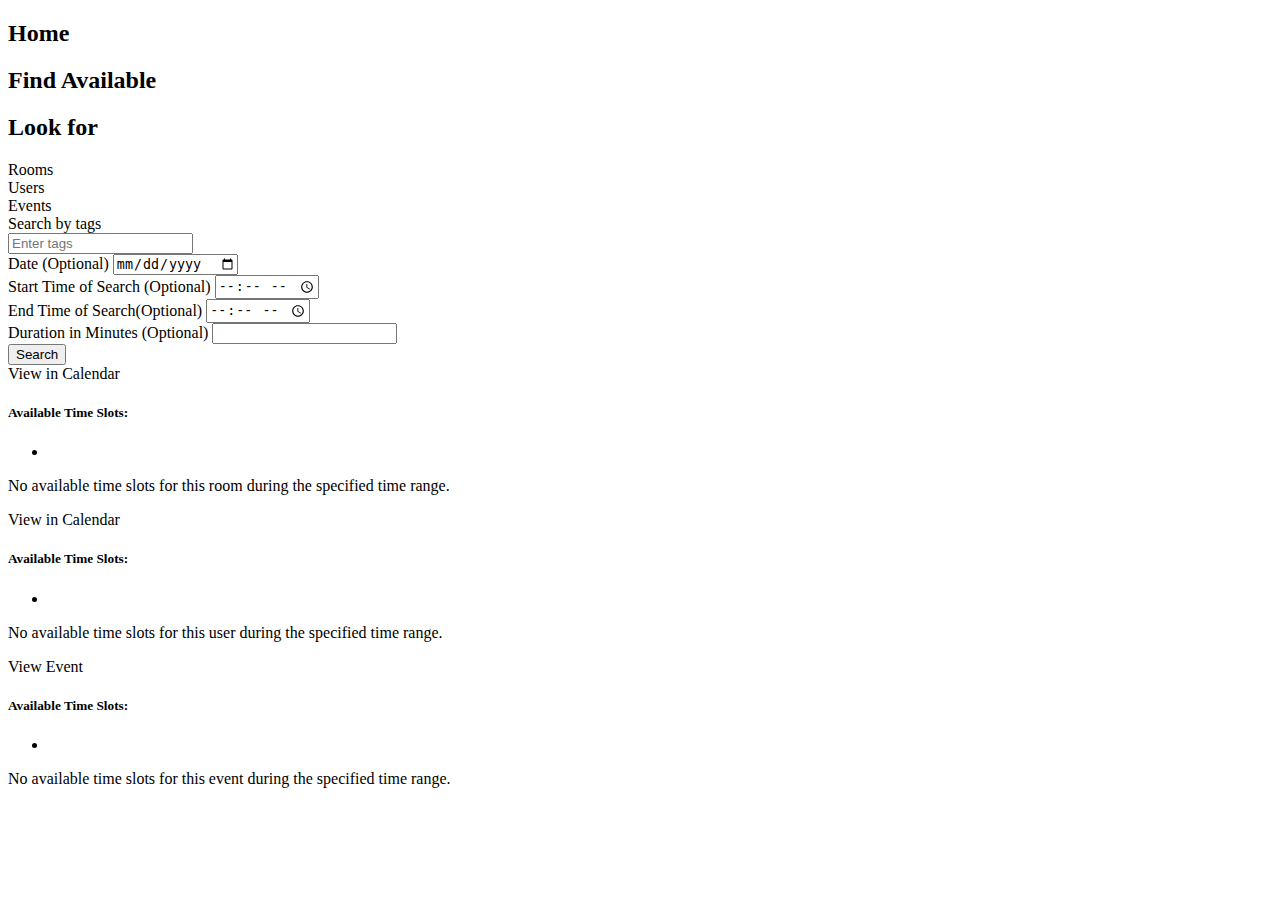
<file: src/main/resources/templates/findAvailable.html>
<!DOCTYPE html>
<html lang="en" xmlns:th="http://www.thymeleaf.org">
<head>
    <meta charset="UTF-8">
    <meta name="viewport" content="width=device-width, initial-scale=1.0">
    <title>Find Available Spots</title>
    <link rel="stylesheet" th:href="@{/css/style.css}">
    <link rel="preconnect" href="https://fonts.googleapis.com">
    <link rel="preconnect" href="https://fonts.gstatic.com" crossorigin>
    <link href="https://fonts.googleapis.com/css2?family=Comfortaa:wght@300..700&display=swap" rel="stylesheet">
</head>
<body>
<div class="navigation">
    <h2><a th:href="@{/calendar/}" class="nav-link">Home</a></h2>
    <h2>Find Available</h2>
    <h2 th:if="${eventAvailabilities != null and !#lists.isEmpty(eventAvailabilities)}" th:text="Events"
        class="room-availabilities" style="color: var(--color-gold)">
    </h2>
    <h2 th:if="${userAvailabilities != null and !#lists.isEmpty(userAvailabilities)}" th:text="Users"
        class="room-availabilities" style="color: var(--color-gold)">
    </h2>
    <h2 th:if="${roomAvailabilities != null and !#lists.isEmpty(roomAvailabilities)}" th:text="Rooms"
        class="room-availabilities" style="color: var(--color-gold)">
    </h2>

</div>

<div class="calendar-container">
    <div id="sidepanel">
        <form id="findAvailableForm" th:action="@{/calendar/findAvailable}" method="get">
            <div class="form-group">
                <h2>Look for</h2>
                <div id="sidepanel-toggle" class="button-toggle-group">
                    <div class="toggle-option sidepanel-button" id="sidepanel-button-left">Rooms
                        <input type="radio" id="searchRooms" name="searchType" value="rooms"
                               th:checked="${searchType == 'rooms'}" hidden>
                        <label for="searchRooms" class="sidepanel-button" hidden>Rooms</label>
                    </div>
                    <div class="toggle-option sidepanel-button" id="sidepanel-button-middle">Users
                        <input type="radio" id="searchPeople" name="searchType" value="users"
                               th:checked="${searchType == 'users'}" hidden>
                        <label for="searchPeople" class="sidepanel-button" hidden>People</label>
                    </div>
                    <div class="toggle-option sidepanel-button" id="sidepanel-button-right">Events
                        <input type="radio" id="searchEvents" name="searchType" value="events"
                               th:checked="${searchType == 'events'}" hidden>
                        <label for="searchEvents" class="sidepanel-button" hidden>Events</label>
                    </div>
                </div>
            </div>

            <div class="form-group">
                <label for="tagSearchInput">Search by tags</label>
                <div class="multi-select">
                    <div class="selected-container" id="tagSelectedContainer"></div>
                    <input type="text" id="tagSearchInput" placeholder="Enter tags" autocomplete="off">
                    <div class="select-items select-hide" id="tagSelectItems">
                        <div th:each="tag : ${eventTags}" th:data-value="${tag}" data-name="events"
                             th:text="${tag}"></div>
                        <div th:each="tag : ${roomTags}" th:data-value="${tag}" data-name="rooms"
                             th:text="${tag}"></div>
                        <div th:each="tag : ${userTags}" th:data-value="${tag}" data-name="users"
                             th:text="${tag}"></div>
                    </div>
                    <input type="hidden" id="selectedTags" name="tags" value="">
                </div>
            </div>

            <div class="form-group">
                <label for="startDate">Date (Optional)</label>
                <input th:value="${date}" type="date" id="startDate" name="date">
            </div>

            <div class="form-group">
                <label for="startTime">Start Time of Search (Optional)</label>
                <input th:value="${startTime}" type="time" id="startTime" name="startTime">
            </div>

            <div class="form-group">
                <label for="endTime">End Time of Search(Optional)</label>
                <input th:value="${endTime}" type="time" id="endTime" name="endTime">
            </div>
            <div class="form-group">
                <label for="durationMinutes">Duration in Minutes (Optional)</label>
                <input th:value="${durationMinutes}" type="number" id="durationMinutes" name="durationMinutes">
            </div>

            <button type="submit" class="filterButton">Search</button>
        </form>
    </div>


    <!-- Results section will be displayed when search is performed -->
    <div th:if="${results != null}" id="scrollable">

        <!-- Display room availabilities if searching for rooms -->
        <div th:if="${roomAvailabilities != null and !#lists.isEmpty(roomAvailabilities)}"
             class="room-availabilities">
            <div th:each="roomAvail : ${roomAvailabilities}" class="room-availability-card">
                <span class="room-name titlebold" th:text="'Room: ' + ${roomAvail.room.name}"></span>
                <span class="room-tags" th:if="${roomAvail.room.tags != null}"
                      th:text="'Tags: ' + ${#strings.listJoin(roomAvail.room.tags, ', ')}"></span>
                <a th:href="@{/calendar/day(date=${#temporals.format(roomAvail.unoccupiedTimesFromTo[0].startTime, 'yyyy-MM-dd')},roomIds=${roomAvail.room.id})}"
                   class="titlebold" th:if="${!#lists.isEmpty(roomAvail.unoccupiedTimesFromTo)}">View in
                    Calendar</a>
                <div class="unoccupied-slots" th:if="${!#lists.isEmpty(roomAvail.unoccupiedTimesFromTo)}">
                    <h5>Available Time Slots:</h5>
                    <ul>
                        <li th:each="slot : ${roomAvail.unoccupiedTimesFromTo}">
                            <span th:text="${#temporals.format(slot.startTime, 'HH:mm')} + ' - ' + ${#temporals.format(slot.endTime, 'HH:mm')}"></span>
                            <span th:text="'(' + ${slot.durationInMinutes} + ' minutes)'"></span>
                        </li>
                    </ul>
                </div>
                <div class="no-slots" th:if="${#lists.isEmpty(roomAvail.unoccupiedTimesFromTo)}">
                    <p>No available time slots for this room during the specified time range.</p>
                </div>
            </div>
        </div>

        <!-- Display user availabilities if searching for users -->
        <div th:if="${userAvailabilities != null and !#lists.isEmpty(userAvailabilities)}"
             class="room-availabilities">
            <div th:each="userAvail : ${userAvailabilities}" class="room-availability-card">
                <span class="room-name titlebold" th:text="'User: ' + ${userAvail.user.username}"></span>
                <span class="room-tags" th:if="${userAvail.user.tags != null}"
                      th:text="'Tags: ' + ${#strings.listJoin(userAvail.user.tags, ', ')}"></span>
                <a th:href="@{/calendar/day(date=${#temporals.format(userAvail.unoccupiedTimesFromTo[0].startTime, 'yyyy-MM-dd')},userIds=${userAvail.user.id})}"
                   class="titlebold" th:if="${!#lists.isEmpty(userAvail.unoccupiedTimesFromTo)}">View in
                    Calendar</a>
                <div class="unoccupied-slots" th:if="${!#lists.isEmpty(userAvail.unoccupiedTimesFromTo)}">
                    <h5>Available Time Slots:</h5>
                    <ul>
                        <li th:each="slot : ${userAvail.unoccupiedTimesFromTo}">
                            <span th:text="${#temporals.format(slot.startTime, 'HH:mm')} + ' - ' + ${#temporals.format(slot.endTime, 'HH:mm')}"></span>
                            <span th:text="'(' + ${slot.durationInMinutes} + ' minutes)'"></span>
                        </li>
                    </ul>
                </div>
                <div class="no-slots" th:if="${#lists.isEmpty(userAvail.unoccupiedTimesFromTo)}">
                    <p>No available time slots for this user during the specified time range.</p>
                </div>
            </div>
        </div>

        <!-- Display event availabilities if searching for events -->
        <div th:if="${eventAvailabilities != null and !#lists.isEmpty(eventAvailabilities)}"
             class="room-availabilities">
            <div th:each="eventAvail : ${eventAvailabilities}" class="room-availability-card">
                <span class="room-name titlebold" th:text="'Event: ' + ${eventAvail.event.title}"></span>
                <span class="room-tags" th:if="${eventAvail.event.tags != null}"
                      th:text="'Tags: ' + ${#strings.listJoin(eventAvail.event.tags, ', ')}"></span>
                <a th:href="@{/event/{id}(id=${eventAvail.event.id})}"
                   class="titlebold">View Event</a>
                <div class="unoccupied-slots" th:if="${!#lists.isEmpty(eventAvail.unoccupiedTimesFromTo)}">
                    <h5>Available Time Slots:</h5>
                    <ul>
                        <li th:each="slot : ${eventAvail.unoccupiedTimesFromTo}">
                            <span th:text="${#temporals.format(slot.startTime, 'HH:mm')} + ' - ' + ${#temporals.format(slot.endTime, 'HH:mm')}"></span>
                            <span th:text="'(' + ${slot.durationInMinutes} + ' minutes)'"></span>
                        </li>
                    </ul>
                </div>
                <div class="no-slots" th:if="${#lists.isEmpty(eventAvail.unoccupiedTimesFromTo)}">
                    <p>No available time slots for this event during the specified time range.</p>
                </div>
            </div>
        </div>
    </div>
</div>

<script>

    document.addEventListener('DOMContentLoaded', () => {
        // --- DOM Element References ---
        const searchInput = document.getElementById("tagSearchInput");
        const selectItemsContainer = document.getElementById("tagSelectItems");
        const hiddenField = document.getElementById("selectedTags");
        const selectedContainer = document.getElementById("tagSelectedContainer");
        const searchTypeRadios = document.querySelectorAll('input[name="searchType"]');

        const toggleOptions = document.getElementsByClassName("toggle-option");
        for (let i = 0; i < toggleOptions.length; i++) {
            toggleOptions[i].addEventListener('click', function () {
                const optionText = this.childNodes[0].textContent.trim().toLowerCase();
                toggleSidepanel(optionText);
                handleSearchTypeChange();
            });
        }
        const multiSelectDiv = searchInput.closest('.multi-select');
        // Get all potential tag items from the dropdown once
        const allItemsInDropdown = Array.from(selectItemsContainer.querySelectorAll('div[data-value]'));


        // --- State Variables ---
        let currentSearchType = '';
        let selectedValues = []; // Array to keep track of selected tag values

        // --- Helper Functions ---

        // Updates the hidden input field with current selected values
        const updateHiddenField = () => {
            hiddenField.value = selectedValues.join(',');
        };


        const toggleSidepanel = (value) => {
            const sidepanelLeft = document.getElementById('sidepanel-button-left');
            const sidepanelMiddle = document.getElementById('sidepanel-button-middle');
            const sidepanelRight = document.getElementById('sidepanel-button-right');

            const searchRooms = document.getElementById('searchRooms');
            const searchPeople = document.getElementById('searchPeople');
            const searchEvents = document.getElementById('searchEvents');

            if (value === 'rooms') {
                sidepanelLeft.classList.add('gold-border');
                sidepanelRight.classList.remove('gold-border');
                sidepanelMiddle.classList.remove('gold-border');
                searchRooms.checked = true;
            } else if (value === 'users') {
                sidepanelLeft.classList.remove('gold-border');
                sidepanelRight.classList.remove('gold-border');
                sidepanelMiddle.classList.add('gold-border');
                searchPeople.checked = true;
            } else if (value === 'events') {
                sidepanelRight.classList.add('gold-border');
                sidepanelLeft.classList.remove('gold-border');
                sidepanelMiddle.classList.remove('gold-border');
                searchEvents.checked = true;
            } else {
                console.error("Invalid value for toggleSidepanel"+value);
            }

        };
        // Re-renders the visual tags in the selected container
        const renderSelectedTags = () => {
            selectedContainer.innerHTML = ''; // Clear existing tags
            selectedValues.forEach(value => {
                const tag = document.createElement('div');
                tag.className = 'selected-tag';
                tag.dataset.value = value;
                // Using textContent for security and simplicity
                const textNode = document.createTextNode(value);
                const removeSpan = document.createElement('span');
                removeSpan.className = 'tag-remove';
                removeSpan.innerHTML = '&times;'; // Use innerHTML for the 'x' entity

                tag.appendChild(textNode);
                tag.appendChild(removeSpan);

                // Add event listener directly to the remove span
                removeSpan.addEventListener('click', (e) => {
                    e.stopPropagation(); // Prevent click from bubbling to dropdown item listener
                    removeSelectedItem(value);
                });
                selectedContainer.appendChild(tag);
            });
            updateHiddenField(); // Update hidden input whenever tags are re-rendered
        };

        // Filters dropdown items based on the text input
        const filterDropdownItems = (filterText) => {
            const filter = filterText.toUpperCase().trim();
            allItemsInDropdown.forEach(item => {
                // Only consider filtering items that are relevant to the current search type
                if (item.getAttribute('data-name') === currentSearchType) {
                    const txtValue = item.textContent || item.innerText;
                    if (filter === '' || txtValue.toUpperCase().indexOf(filter) > -1) {
                        // Show if it matches the filter OR if the filter is empty
                        item.style.display = 'block';
                    } else {
                        // Hide if it doesn't match
                        item.style.display = 'none';
                    }
                }
                // No need for an 'else' here, visibility for other types is handled by updateDropdownVisibility
            });
        };

        // Updates dropdown item visibility and 'selected' class based on currentSearchType and selectedValues
        const updateDropdownVisibilityAndSelection = () => {
            allItemsInDropdown.forEach(item => {
                const itemValue = item.getAttribute('data-value');
                const itemType = item.getAttribute('data-name');

                if (itemType === currentSearchType) {
                    // Item is relevant to current search type
                    item.style.display = 'block'; // Ensure it's potentially visible

                    // Update selected state visually in the dropdown
                    if (selectedValues.includes(itemValue)) {
                        item.classList.add('selected');
                    } else {
                        item.classList.remove('selected');
                    }
                } else {
                    // Item is not relevant, hide it and remove selection state
                    item.style.display = 'none';
                    item.classList.remove('selected');
                }
            });
            // Re-apply text filtering after updating visibility based on type
            filterDropdownItems(searchInput.value);
        };


        // Adds a tag value to the selection
        const addSelectedItem = (value) => {
            if (!selectedValues.includes(value)) {
                selectedValues.push(value);
                renderSelectedTags(); // Update visual tags and hidden field
                updateDropdownVisibilityAndSelection(); // Update item's class in dropdown
            }
        };

        // Removes a tag value from the selection
        const removeSelectedItem = (value) => {
            selectedValues = selectedValues.filter(item => item !== value);
            renderSelectedTags(); // Update visual tags and hidden field
            updateDropdownVisibilityAndSelection(); // Update item's class in dropdown
            searchInput.focus(); // Keep focus for usability
        };

        // Handles the change event for search type radio buttons
        const handleSearchTypeChange = () => {
            const newlySelectedType = document.querySelector('input[name="searchType"]:checked').value;
            if (newlySelectedType !== currentSearchType) {
                currentSearchType = newlySelectedType;
                // Clear selection when changing type (matches original behavior implicitly)
                selectedValues = [];
                renderSelectedTags(); // Clear visual tags and update hidden field
                updateDropdownVisibilityAndSelection(); // Update dropdown based on new type
                toggleSidepanel(newlySelectedType);
                searchInput.value = ''; // Clear search input
                selectItemsContainer.classList.add('select-hide'); // Hide dropdown after type change
            }
        };

        // --- Initialization ---

        // 1. Read URL parameters
        const urlParams = new URLSearchParams(window.location.search);
        const initialTags = urlParams.get('tags') ? urlParams.get('tags').split(',').filter(tag => tag.trim() !== '') : [];
        const initialSearchTypeParam = urlParams.get('searchType');

        // 2. Set initial radio button state and currentSearchType
        let checkedRadio = document.querySelector(`input[name="searchType"][value="${initialSearchTypeParam}"]`);
        if (!checkedRadio) {
            checkedRadio = document.getElementById('searchRooms'); // Default to 'rooms'
        }
        if (checkedRadio) { // Ensure the default exists
            checkedRadio.checked = true;
            currentSearchType = checkedRadio.value;
        } else {
            // Fallback if even 'searchRooms' doesn't exist, though unlikely
            currentSearchType = 'rooms';
            console.error("Default radio button 'searchRooms' not found.");
        }


        // 3. Initialize selectedValues based on URL params *and* the initial currentSearchType
        // Only add tags from the URL if they correspond to an existing dropdown item for the initial search type.
        selectedValues = initialTags.filter(tagValue => {
            return allItemsInDropdown.some(item =>
                item.getAttribute('data-value') === tagValue && item.getAttribute('data-name') === currentSearchType
            );
        });

        // 4. Initial rendering/setup
        renderSelectedTags(); // Render initially selected tags (if any)
        updateDropdownVisibilityAndSelection(); // Set initial item visibility/selection state in dropdown
        toggleSidepanel(currentSearchType); // Set the side panel based on the initial type

        // --- Event Listeners ---

        // Listen for changes on radio buttons
        searchTypeRadios.forEach(radio => {
            radio.addEventListener('change', handleSearchTypeChange);
        });

        // Event delegation for clicks within the dropdown items container
        selectItemsContainer.addEventListener('click', (e) => {
            // Find the actual div item that was clicked, even if the click was on text inside it
            const targetItem = e.target.closest('div[data-value]');

            // Check if a valid, currently visible item was clicked
            if (targetItem && targetItem.style.display !== 'none') {
                const value = targetItem.getAttribute('data-value');
                if (!targetItem.classList.contains('selected')) {
                    addSelectedItem(value);
                } else {
                    removeSelectedItem(value); // Allow clicking again to deselect
                }
                searchInput.value = '';       // Clear search input after selection/deselection
                filterDropdownItems('');    // Show all relevant items again
                searchInput.focus();        // Return focus to input
            }
        });

        // Show dropdown and filter when input gets focus
        searchInput.addEventListener('focus', () => {
            selectItemsContainer.classList.remove('select-hide');
            // Ensure filtering reflects current input value and type
            updateDropdownVisibilityAndSelection();
        });

        // Filter dropdown items as user types
        searchInput.addEventListener('input', () => {
            // No need to call updateDropdownVisibilityAndSelection here, just filter
            filterDropdownItems(searchInput.value);
        });

        // Close dropdown when clicking outside the multi-select component
        document.addEventListener('click', (e) => {
            // Check if the click target is outside the entire multi-select container
            if (multiSelectDiv && !multiSelectDiv.contains(e.target)) {
                selectItemsContainer.classList.add('select-hide');
            }
        });

    });
</script>
</body>
</html>
</file>
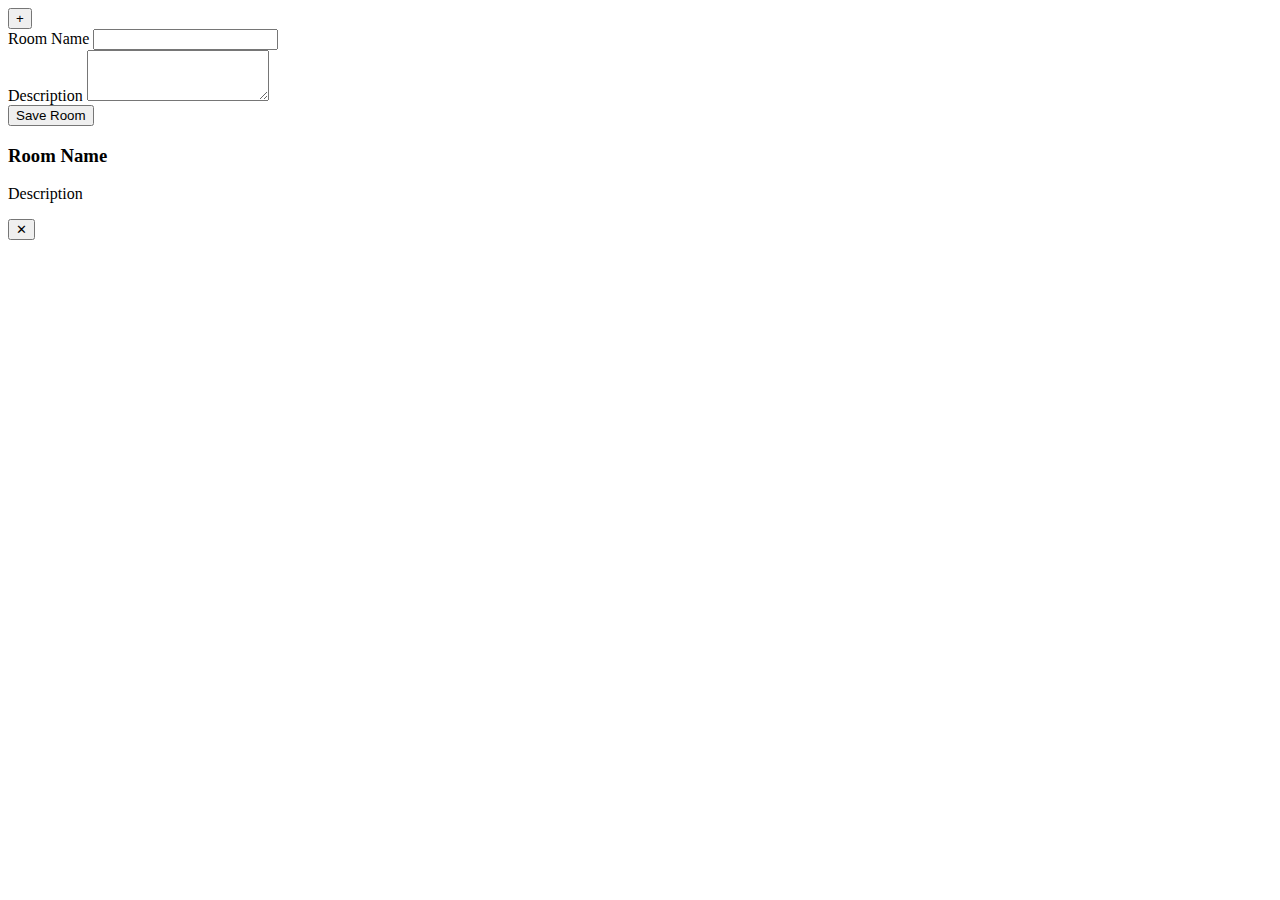
<file: src/main/resources/templates/rooms.html>
<!DOCTYPE html>
<html lang="en">
<head>
    <meta charset="UTF-8">
    <meta name="_csrf" th:content="${_csrf.token}"/>
    <meta name="_csrf_header" th:content="${_csrf.headerName}"/>
    <title>Rooms editor</title>
    <link rel="stylesheet" th:href="@{/css/style.css}">
</head>
<body>
<div class="rooms-container">
    <div class="add-room">
        <button class="add-room-btn" id="addRoomBtn">+</button>
        <div class="add-room-form" id="addRoomForm">
            <form id="roomForm">
                <input type="hidden" name="${_csrf.parameterName}" value="${_csrf.token}"/>
                <div class="form-group">
                    <label for="roomName">Room Name</label>
                    <input type="text" id="roomName" name="name" required>
                </div>
                <div class="form-group">
                    <label for="roomDescription">Description</label>
                    <textarea id="roomDescription" name="description" rows="3"></textarea>
                </div>
                <button type="submit" class="save-btn">Save Room</button>
            </form>
        </div>
    </div>

    <div class="rooms-list" id="roomList">
        <div th:each="room : ${rooms}" class="room-card">
            <h3 th:text="${room.name}">Room Name</h3>
            <p th:text="${room.description ?: 'No description'}">Description</p>
            <button class="delete-btn" th:onclick="'deleteRoom(' + ${room.id} + ')'">&#x2715;</button>
        </div>
    </div>
</div>

<script>


    const addRoomBtn = document.getElementById('addRoomBtn');
    const addRoomForm = document.getElementById('addRoomForm');
    const roomForm = document.getElementById('roomForm');
    const roomList = document.getElementById('roomList');

    // Toggle form visibility
    addRoomBtn.addEventListener('click', () => {
        addRoomForm.classList.toggle('active');
        addRoomBtn.textContent = addRoomForm.classList.contains('active') ? '×' : '+';
    });

    function getCsrfToken() {
        return document.querySelector("meta[name='_csrf']").content;
    }

    function getCsrfHeader() {
        return document.querySelector("meta[name='_csrf_header']").content;
    }


    function deleteRoom(roomId) {
        if (confirm('Are you sure you want to delete this room?')) {
            fetch('/api/v1/deleterooms/' + roomId, {
                method: 'DELETE',
                headers: {
                    'Content-Type': 'application/json',
                    [getCsrfHeader()]: getCsrfToken()
                },
                credentials: 'include'
            }).then(response => {
                if (response.ok) {
                    window.location.reload();
                }
            }).catch(error => {
                console.error('Error:', error);
                alert('Failed to delete room');
            });
        }
    }

    roomForm.addEventListener('submit', async (e) => {
        e.preventDefault();
        const formData = {
            name: document.getElementById('roomName').value,
            description: document.getElementById('roomDescription').value
        };

        try {
            const response = await fetch('/api/v1/addrooms', {
                method: 'POST',
                headers: {
                    'Content-Type': 'application/json',
                    [getCsrfHeader()]: getCsrfToken()
                },
                credentials: 'include',
                body: JSON.stringify(formData)
            });

            if (response.ok) {
                window.location.reload();
            }
        } catch (error) {
            console.error('Error:', error);
            alert('Failed to save room');
        }
    });
</script>
</body>
</html>
</file>
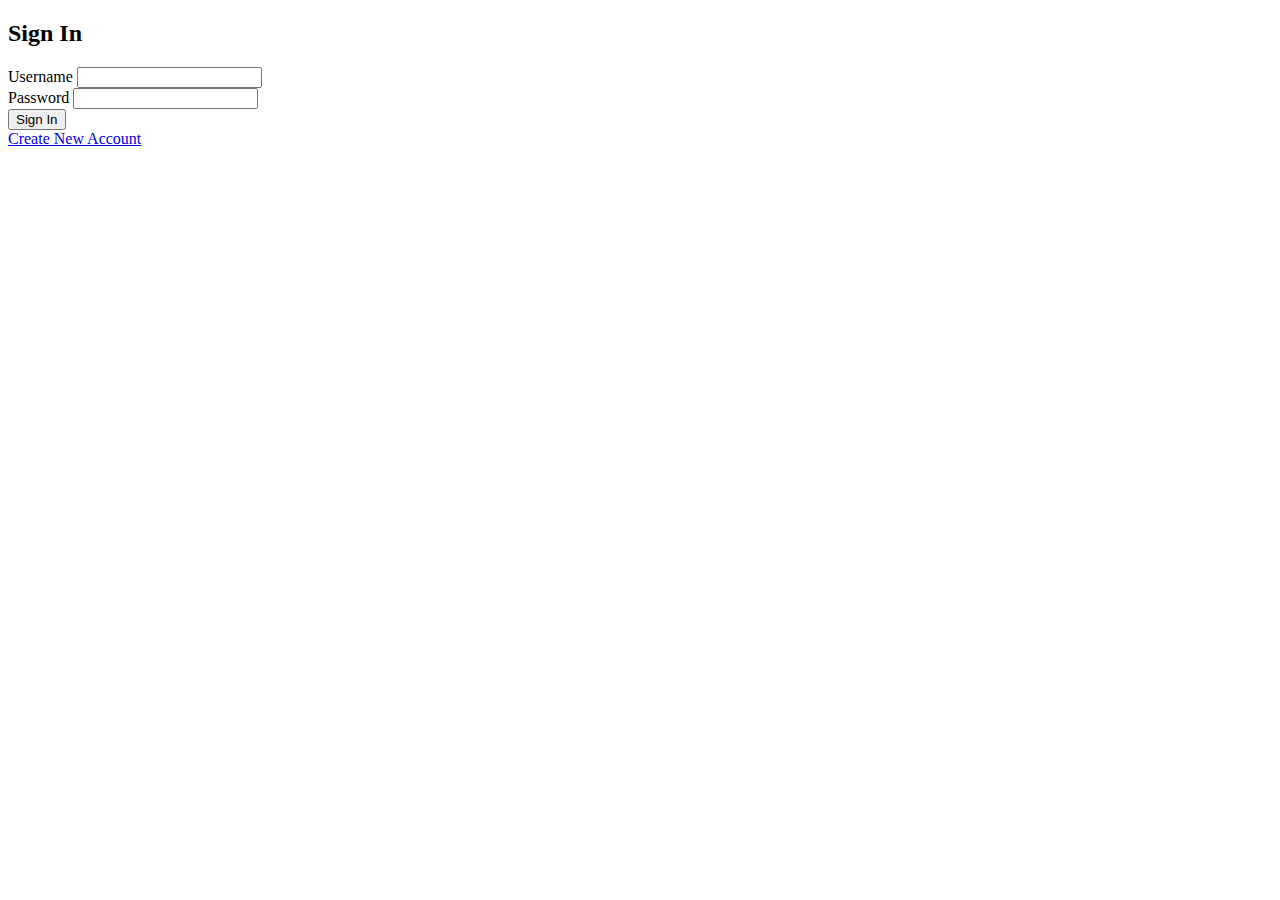
<file: src/main/resources/templates/signin.html>
<!DOCTYPE html>
<html lang="en" xmlns:th="http://www.thymeleaf.org">
<head>
    <meta charset="UTF-8">
    <meta name="viewport" content="width=device-width, initial-scale=1.0">
    <link rel="stylesheet" th:href="@{/style.css}">
    <title>Login</title>
    <link rel="preconnect" href="https://fonts.googleapis.com">
    <link rel="preconnect" href="https://fonts.gstatic.com" crossorigin>
    <link href="https://fonts.googleapis.com/css2?family=Comfortaa:wght@300..700&display=swap" rel="stylesheet">
</head>
<body>
<div class="login-container">
    <h2>Sign In</h2>

    <div id="error-alert" class="alert alert-danger" style="display: none;">
        Invalid username or password.
    </div>

    <form id="loginForm">
        <div class="form-group">
            <label for="username">Username</label>
            <input type="text"
                   id="username"
                   name="username"
                   required
                   autocomplete="username">
            <div class="error-message" id="username-error"></div>
        </div>

        <div class="form-group">
            <label for="password">Password</label>
            <input type="password"
                   id="password"
                   name="password"
                   required
                   autocomplete="current-password">
            <div class="error-message" id="password-error"></div>
        </div>

        <button type="submit" class="btn btn-login">Sign In</button>
    </form>

    <a href="/signup" class="btn btn-signup">Create New Account</a>
</div>

<script>
    // Check if user is already logged in
    window.addEventListener('load', function () {
        const token = localStorage.getItem('jwt_token');
        if (token) {
            validateTokenAndRedirect();
        }
    });

    // Function to validate token and redirect
    async function validateTokenAndRedirect() {
        try {
            const response = await authFetch('/calendar/', { method: 'GET' });

            if (response.ok) {
                window.location.href = '/calendar/';
            } else if (response.status === 401) {
                localStorage.removeItem('jwt_token');
            }
        } catch (error) {
            console.error('Error validating token:', error);
        }
    }

    function authFetch(url, options = {}) {
        const token = localStorage.getItem('jwtToken');
        options.headers = {
            ...options.headers,
            'Authorization': `Bearer ${token}`
        };
        return fetch(url, options);
    }

    document.getElementById('loginForm').addEventListener('submit', async function (event) {
        event.preventDefault();

        if (!validateForm()) {
            return;
        }

        const username = document.getElementById('username').value;
        const password = document.getElementById('password').value;

        try {
            const response = await fetch('/auth/signin', {
                method: 'POST',
                headers: {
                    'Content-Type': 'application/json',
                },
                body: JSON.stringify({
                    username: username,
                    password: password
                })
            });

            if (response.ok) {
                const token = await response.text();
                localStorage.setItem('jwtToken', token);
                await validateTokenAndRedirect(token);
            } else {
                document.getElementById('error-alert').style.display = 'block';
            }
        } catch (error) {
            console.error('Error:', error);
            document.getElementById('error-alert').style.display = 'block';
        }
    });

    function validateForm() {
        let isValid = true;
        const username = document.getElementById('username').value;
        const password = document.getElementById('password').value;

        // Reset error messages
        document.getElementById('username-error').style.display = 'none';
        document.getElementById('password-error').style.display = 'none';
        document.getElementById('error-alert').style.display = 'none';

        // Username validation
        if (username.trim().length < 3) {
            document.getElementById('username-error').textContent = 'Username must be at least 3 characters long';
            document.getElementById('username-error').style.display = 'block';
            isValid = false;
        }

        // Password validation
        if (password.length < 6) {
            document.getElementById('password-error').textContent = 'Password must be at least 6 characters long';
            document.getElementById('password-error').style.display = 'block';
            isValid = false;
        }

        return isValid;
    }
</script>
</body>
</html>
</file>
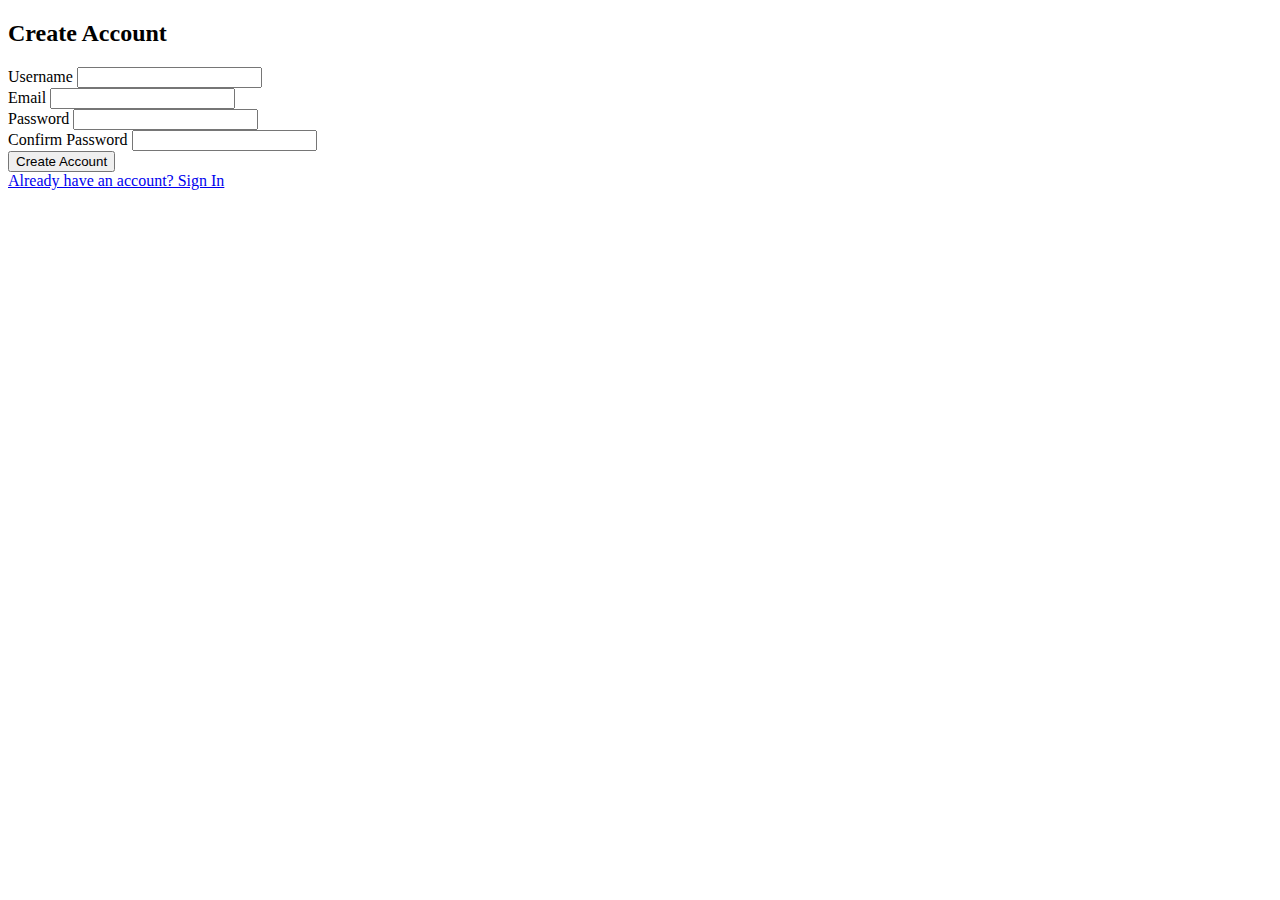
<file: src/main/resources/templates/signup.html>
<!DOCTYPE html>
<html lang="en" xmlns:th="http://www.thymeleaf.org">
<head>
    <meta charset="UTF-8">
    <meta name="viewport" content="width=device-width, initial-scale=1.0">
    <link rel="stylesheet" th:href="@{/css/style.css}">
    <title>Sign Up</title>
    <link rel="preconnect" href="https://fonts.googleapis.com">
    <link rel="preconnect" href="https://fonts.gstatic.com" crossorigin>
    <link href="https://fonts.googleapis.com/css2?family=Comfortaa:wght@300..700&display=swap" rel="stylesheet">
</head>
<body>
<div class="signup-container">
    <h2>Create Account</h2>

    <div id="error-alert" class="alert alert-danger" style="display: none;"></div>
    <div id="success-alert" class="alert alert-success" style="display: none;"></div>

    <form id="signupForm">
        <div class="form-group">
            <label for="username">Username</label>
            <input type="text"
                   id="username"
                   name="username"
                   required
                   autocomplete="username">
            <div class="error-message" id="username-error"></div>
        </div>

        <div class="form-group">
            <label for="email">Email</label>
            <input type="email"
                   id="email"
                   name="email"
                   required
                   autocomplete="email">
            <div class="error-message" id="email-error"></div>
        </div>

        <div class="form-group">
            <label for="password">Password</label>
            <input type="password"
                   id="password"
                   name="password"
                   required
                   autocomplete="new-password">
            <div class="error-message" id="password-error"></div>
        </div>

        <div class="form-group">
            <label for="confirmPassword">Confirm Password</label>
            <input type="password"
                   id="confirmPassword"
                   name="confirmPassword"
                   required
                   autocomplete="new-password">
            <div class="error-message" id="confirmPassword-error"></div>
        </div>

        <button type="submit" class="btn btn-signup">Create Account</button>
    </form>

    <a href="/signin" class="btn btn-login">Already have an account? Sign In</a>
</div>

<script>
    document.getElementById('signupForm').addEventListener('submit', async function (event) {
        event.preventDefault();

        if (!validateForm()) {
            return;
        }

        const username = document.getElementById('username').value;
        const email = document.getElementById('email').value;
        const password = document.getElementById('password').value;

        try {
            const response = await fetch('/auth/signup', {
                method: 'POST',
                headers: {
                    'Content-Type': 'application/json',
                },
                body: JSON.stringify({
                    username: username,
                    email: email,
                    password: password
                })
            });

            const data = await response.text();

            if (response.ok) {
                document.getElementById('success-alert').textContent = data;
                document.getElementById('success-alert').style.display = 'block';
                document.getElementById('error-alert').style.display = 'none';
            } else {
                console.error('Error:', data);
                document.getElementById('error-alert').textContent = "An error occurred. Please try again.";
                document.getElementById('error-alert').style.display = 'block';
                document.getElementById('success-alert').style.display = 'none';
            }
        } catch (error) {
            console.error('Error:', error);
            document.getElementById('error-alert').textContent = 'An error occurred. Please try again.';
            document.getElementById('error-alert').style.display = 'block';
        }
    });

    function validateForm() {
        let isValid = true;
        const username = document.getElementById('username').value;
        const email = document.getElementById('email').value;
        const password = document.getElementById('password').value;
        const confirmPassword = document.getElementById('confirmPassword').value;

        // Reset error messages
        const errorElements = document.getElementsByClassName('error-message');
        for (let element of errorElements) {
            element.style.display = 'none';
        }
        document.getElementById('error-alert').style.display = 'none';

        // Username validation
        if (username.trim().length < 3) {
            document.getElementById('username-error').textContent = 'Username must be at least 3 characters long';
            document.getElementById('username-error').style.display = 'block';
            isValid = false;
        }

        // Email validation
        // This regex ensures that the email address has the format local-part@domain.tld
        // where local-part, domain, and tld do not contain whitespace or the @ symbol.
        const emailRegex = /^[^\s@]+@[^\s@]+\.[^\s@]+$/;
        if (!emailRegex.test(email)) {
            document.getElementById('email-error').textContent = 'Please enter a valid email address';
            document.getElementById('email-error').style.display = 'block';
            isValid = false;
        }

        // Password validation
        if (password.length < 6) {
            document.getElementById('password-error').textContent = 'Password must be at least 6 characters long';
            document.getElementById('password-error').style.display = 'block';
            isValid = false;
        }

        // Matching password validation
        if (password !== confirmPassword) {
            document.getElementById('confirmPassword-error').textContent = 'Passwords do not match';
            document.getElementById('confirmPassword-error').style.display = 'block';
            isValid = false;
        }

        return isValid;
    }
</script>
</body>
</html>
</file>
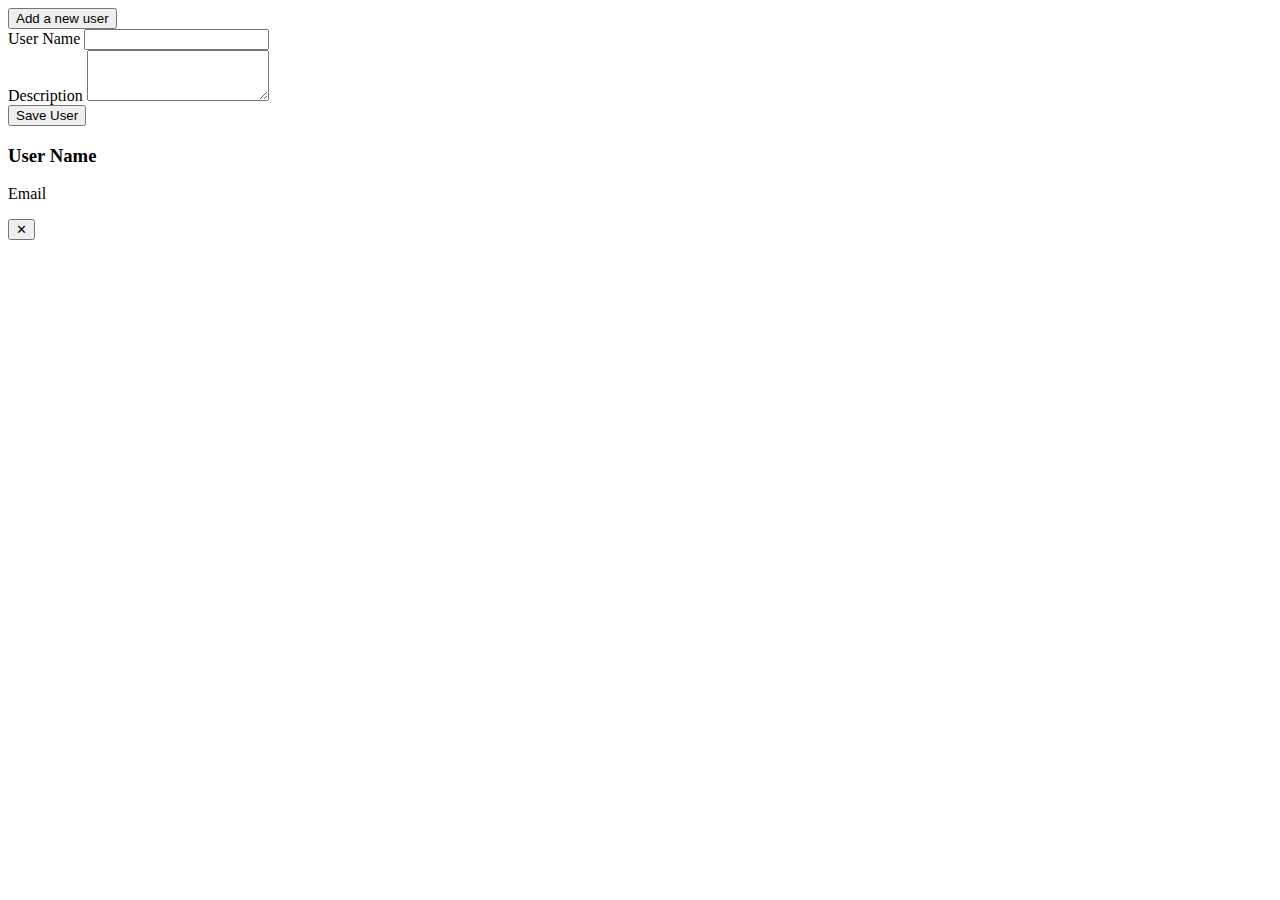
<file: src/main/resources/templates/users.html>
<!DOCTYPE html>
<html lang="en">
<head>
    <meta charset="UTF-8">
    <meta name="_csrf" th:content="${_csrf.token}"/>
    <meta name="_csrf_header" th:content="${_csrf.headerName}"/>
    <title>User editor</title>
    <link rel="stylesheet" th:href="@{/css/style.css}">
        <link rel="preconnect" href="https://fonts.googleapis.com">
    <link rel="preconnect" href="https://fonts.gstatic.com" crossorigin>
    <link href="https://fonts.googleapis.com/css2?family=Comfortaa:wght@300..700&display=swap" rel="stylesheet">
</head>
<body>
<div class="mod-container">
    <div class="add-room">
        <button class="add-btn" id="addRoomBtn">Add a new user</button>
        <div class="add-form" id="addRoomForm">
            <form id="roomForm">
                <input type="hidden" name="${_csrf.parameterName}" value="${_csrf.token}"/>
                <div class="form-group">
                    <label for="roomName">User Name</label>
                    <input type="text" id="roomName" name="name">
                </div>
                <div class="form-group">
                    <label for="roomDescription">Description</label>
                    <textarea id="roomDescription" name="description" rows="3"></textarea>
                </div>
                <button type="submit" class="save-btn">Save User</button>
            </form>
        </div>
    </div>

    <div class="rooms-list" id="roomList">
        <div th:each="user : ${users}" class="room-card">
            <h3 th:text="${user.username}">User Name</h3>
            <p th:text="${user.email ?: 'No email'}">Email</p>
            <button class="delete-btn" th:onclick="'deleteRoom(' + ${user.id} + ')'">&#x2715;</button>
        </div>
    </div>
</div>

<script>


    const addRoomBtn = document.getElementById('addRoomBtn');
    const addRoomForm = document.getElementById('addRoomForm');
    const roomForm = document.getElementById('roomForm');
    const roomList = document.getElementById('roomList');

    // Toggle form visibility
    addRoomBtn.addEventListener('click', () => {
        addRoomForm.classList.toggle('active');
        addRoomBtn.textContent = addRoomForm.classList.contains('active') ? '×' : 'Add a new room';
    });

    function getCsrfToken() {
        return document.querySelector("meta[name='_csrf']").content;
    }

    function getCsrfHeader() {
        return document.querySelector("meta[name='_csrf_header']").content;
    }


    function deleteRoom(roomId) {
        if (confirm('Are you sure you want to delete this room?')) {
            fetch('/api/v1/deleterooms/' + roomId, {
                method: 'DELETE',
                headers: {
                    'Content-Type': 'application/json',
                    [getCsrfHeader()]: getCsrfToken()
                },
                credentials: 'include'
            }).then(response => {
                if (response.ok) {
                    window.location.reload();
                }
            }).catch(error => {
                console.error('Error:', error);
                alert('Failed to delete room');
            });
        }
    }

    roomForm.addEventListener('submit', async (e) => {
        e.preventDefault();
        const formData = {
            name: document.getElementById('roomName').value,
            description: document.getElementById('roomDescription').value
        };

        try {
            const response = await fetch('/api/v1/addrooms', {
                method: 'POST',
                headers: {
                    'Content-Type': 'application/json',
                    [getCsrfHeader()]: getCsrfToken()
                },
                credentials: 'include',
                body: JSON.stringify(formData)
            });

            if (response.ok) {
                window.location.reload();
            }
        } catch (error) {
            console.error('Error:', error);
            alert('Failed to save room');
        }
    });
</script>
</body>
</html>
</file>
<file: src/main/resources/static/style.css>
.week-calendar {
    width: 100%;
    max-width: 1000px;
    height:80vh;
    margin: 20px auto;
    font-family: Arial, sans-serif;
}

.navigation {
    display: flex;
    justify-content: space-between;
    align-items: center;
    margin-bottom: 20px;
}

.week-grid {
    display: grid;
    grid-template-columns: repeat(7, 1fr);
    height:100%;
}

.day-card {
    border: 1px solid #ddd;
    border-radius: 8px;
    padding: 15px;
    height:100%;
}

.today {
    background-color: #e6f3ff;
    border-color: #0066cc;
}

.day-header {
    text-align: center;
    margin-bottom: 10px;
}

.day-name {
    font-weight: bold;
    display: block;
}

.date {
    color: #666;
    font-size: 0.9em;
}

.selected {
    border: 2px solid #0066cc;
}
</file>
